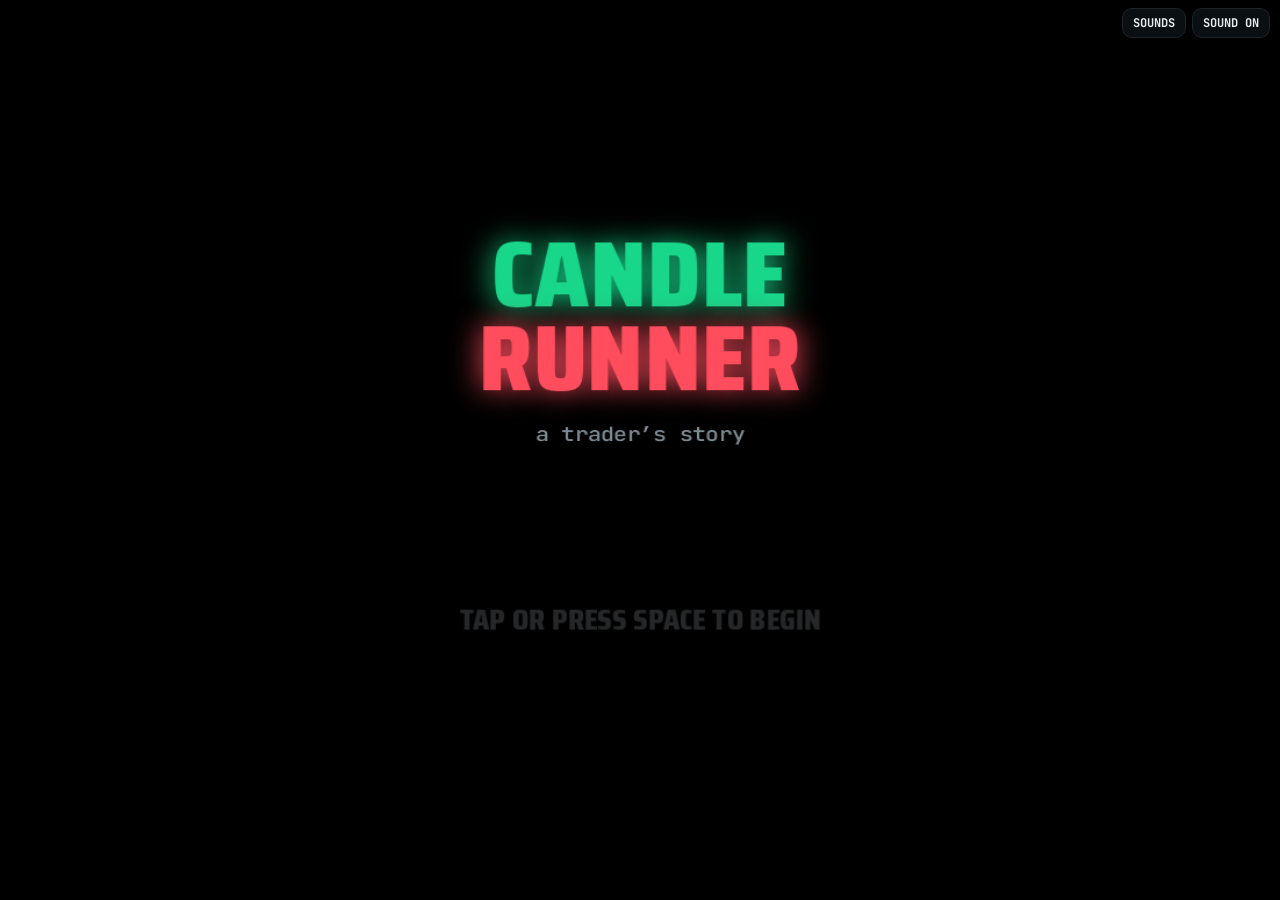
<file: game/index.html>
<!doctype html>
<html lang="en"><head><meta charset="utf-8">
<meta name="viewport" content="width=device-width,initial-scale=1,viewport-fit=cover,user-scalable=no">
<meta name="theme-color" content="#000000">
<title>Candle Runner</title>
<link rel="stylesheet" href="fonts/fonts.css?v=2">
<style>
html,body{height:100%;margin:0;padding:0;background:#000;color-scheme:dark;overflow:hidden}
body{font:14px system-ui,sans-serif}
</style></head><body>
<div id="probe" style="position:fixed;left:0;top:0;width:0;height:0;visibility:hidden;padding:env(safe-area-inset-top,0px) env(safe-area-inset-right,0px) env(safe-area-inset-bottom,0px) env(safe-area-inset-left,0px)"></div>
<style>
/* Layout: one full-height stage holding a canvas; the game scales to fit and never scrolls */
:root{
  --bg:#05080a; --panel:#0d1316; --fg:#e6edf0; --mute:#7d8b92;
  --up:#18d68a; --down:#ff4d5e; --gold:#e3b341;
  --head:"Saira Condensed","Arial Narrow",sans-serif; --mono:"JetBrains Mono",ui-monospace,Consolas,monospace;
  color-scheme:dark;
}
html,body{height:100%}
body{background:var(--bg);color:var(--fg);font-family:var(--mono);padding-inline:16px;padding-block:12px;overflow:hidden;overscroll-behavior:none;touch-action:manipulation}
.stage{height:100%;max-width:1100px;margin:0 auto;position:relative;border-radius:18px;overflow:hidden;border:1px solid #1c2429;background:#05080a}
canvas{width:100%;height:100%;display:block;touch-action:none;user-select:none;-webkit-user-select:none}
.tools{position:absolute;top:10px;right:10px;display:flex;gap:6px;z-index:3}
.tools button,.panel button{background:#0d1316cc;color:var(--fg);border:1px solid #1c2429;border-radius:10px;padding:6px 10px;font:600 12px var(--mono);cursor:pointer}
.tools button:focus-visible,.panel button:focus-visible,.panel input:focus-visible{outline:2px solid var(--gold);outline-offset:2px}
.panel{position:absolute;top:48px;right:10px;width:min(380px,calc(100% - 20px));max-height:calc(100% - 64px);overflow:auto;background:#0b1013f4;border:1px solid #1c2429;border-radius:14px;padding:14px;z-index:4;font:500 12px var(--mono)}
.panel[hidden]{display:none}
.ph{font:800 18px var(--head);letter-spacing:.04em;margin-bottom:6px}
.pn{color:var(--mute);margin:0 0 10px;line-height:1.5}
.pr{display:grid;gap:4px;padding:8px 0;border-top:1px solid #1c2429;min-width:0}
.pr label{font-weight:700;color:var(--gold)}
.pr input[type=file]{max-width:100%;color:var(--mute);font:500 11px var(--mono)}
.pl{display:flex;gap:6px;align-items:center;flex-wrap:wrap}
.ps{color:var(--mute);margin-right:auto}
.pc{margin-top:10px;width:100%}
</style>

<div class="stage" id="stage">
  <canvas id="cv" aria-label="Candle Runner game. Press space or tap to jump."></canvas>
  <div class="tools"><button id="snds" type="button" aria-expanded="false">SOUNDS</button><button id="snd" type="button" aria-pressed="true">SOUND ON</button></div>
  <div class="panel" id="panel" hidden></div>
</div>

<script>
(function(){
"use strict";
var cv=document.getElementById('cv'),ctx=cv.getContext('2d'),stage=document.getElementById('stage'),sndBtn=document.getElementById('snd');
var HEAD="'Saira Condensed','Arial Narrow',sans-serif",MONO="'JetBrains Mono',Consolas,monospace";
var UP='#18d68a',DN='#ff4d5e',GOLD='#e3b341',FG='#e6edf0',MUTE='#7d8b92';
var VW=800,VH=640,SC=1,CW=34,R=12;
var DAYLEN=110,CLOSEDW=5,WEEKENDW=6,HITC=10,MINBAL=50,AD_REWARD=20,K=2,SLD=88,TPD=130,P0=2560,PPX=.12;

/* ---------- audio (all synthesized) ---------- */
var AC=null,master,sfxBus,musBus,verb,muted=false,musicOn=false,nextStep=0,stepN=0,sched=null;
function impulse(sec,decay){
  var n=Math.floor(AC.sampleRate*sec),b=AC.createBuffer(2,n,AC.sampleRate);
  for(var c=0;c<2;c++){var d=b.getChannelData(c);for(var i=0;i<n;i++)d[i]=(Math.random()*2-1)*Math.pow(1-i/n,decay);}
  return b;
}
function initAudio(){
  if(AC)return;
  try{
    var C=window.AudioContext||window.webkitAudioContext; AC=new C();
    master=AC.createGain(); master.gain.value=muted?0:.85; master.connect(AC.destination);
    sfxBus=AC.createGain(); sfxBus.gain.value=1; sfxBus.connect(master);
    musBus=AC.createGain(); musBus.gain.value=.3; musBus.connect(master);
    verb=AC.createConvolver(); verb.buffer=impulse(3.2,2.4); verb.connect(master);
    var vs=AC.createGain(); vs.gain.value=.16; sfxBus.connect(vs); vs.connect(verb);
    var vm=AC.createGain(); vm.gain.value=.7; musBus.connect(vm); vm.connect(verb);
  }catch(e){AC=null;}
  if(AC)loadSnds();
}
function tone(f,t,d,type,v,slide,bus){
  if(!AC)return; var o=AC.createOscillator(),g=AC.createGain(),t0=AC.currentTime+t;
  o.type=type||'sine'; o.frequency.setValueAtTime(f,t0); if(slide)o.frequency.exponentialRampToValueAtTime(slide,t0+d);
  g.gain.setValueAtTime(0.0001,t0); g.gain.exponentialRampToValueAtTime(v||.2,t0+.006); g.gain.exponentialRampToValueAtTime(0.0001,t0+d);
  o.connect(g); g.connect(bus||sfxBus); o.start(t0); o.stop(t0+d+.03);
}
var noiseBuf=null;
function getNoise(){
  if(!noiseBuf){noiseBuf=AC.createBuffer(1,AC.sampleRate*2,AC.sampleRate);var a=noiseBuf.getChannelData(0);for(var i=0;i<a.length;i++)a[i]=Math.random()*2-1;}
  return noiseBuf;
}
function noiseAt(t,d,v,ft,ff,bus,ff2){
  var s=AC.createBufferSource(),f=AC.createBiquadFilter(),g=AC.createGain();
  s.buffer=getNoise();s.loop=true;f.type=ft||'lowpass';f.frequency.setValueAtTime(ff||1000,t);
  if(ff2)f.frequency.exponentialRampToValueAtTime(ff2,t+d);
  g.gain.setValueAtTime(v||.2,t);g.gain.exponentialRampToValueAtTime(.001,t+d);s.connect(f);f.connect(g);g.connect(bus||sfxBus);s.start(t);s.stop(t+d+.03);
}
function noise(t,d,v,ft,ff,ff2){if(AC)noiseAt(AC.currentTime+t,d,v,ft,ff,sfxBus,ff2);}
var SFX={
  /* order filled: one crisp two-note terminal blip, used for every open / TP / SL / close */
  /* order filled: short soft terminal 'ok' blip, a tight cluster of partials around 460-650 Hz */
  filled:function(){
    [458,529,590,652].forEach(function(f,i){tone(f,0,.2,'sine',.24-.04*i);});
    tone(916,0,.09,'sine',.05);noise(0,.012,.08,'highpass',3000);
  },
  jump:function(){tone(220,0,.13,'sine',.18,430);noise(0,.1,.05,'bandpass',700,1800);},
  dbl:function(){tone(330,0,.11,'sine',.16,640);noise(0,.08,.04,'bandpass',1200,3000);},
  land:function(){noise(0,.07,.08,'lowpass',600);tone(70,0,.08,'sine',.12,45);},
  coin:function(){tone(608,0,.1,'sine',.14);tone(694,.012,.09,'sine',.1);noise(0,.012,.1,'highpass',2500);},
  news:function(){noise(0,.4,.25,'highpass',500,9000);tone(80,.32,1.0,'sine',.6,28);tone(880,.34,.12,'square',.13);tone(660,.5,.12,'square',.13);tone(880,.66,.12,'square',.12);noise(.32,.8,.35,'lowpass',1400,100);},
  hit:function(){tone(95,0,.6,'sine',.55,32);tone(58,0,.7,'sawtooth',.16,38);noise(0,.35,.4,'lowpass',700,120);},
  fall:function(){tone(260,0,1.0,'sine',.22,42);noise(.05,.7,.12,'lowpass',500,100);},
  chime:function(){tone(196,0,2.4,'sine',.2);tone(293.7,.02,2.2,'sine',.1);tone(587,.04,1.8,'sine',.05);noise(0,.5,.05,'lowpass',400);},
  bell:function(){tone(220,0,1.2,'triangle',.15);tone(329.6,.14,1.4,'triangle',.16);tone(440,.28,1.6,'triangle',.14);tone(61,0,.9,'sine',.3,45);},
  call:function(){tone(62,0,1.8,'sawtooth',.34,26);tone(55,0,1.8,'sine',.5,24);tone(466,0,1.6,'sawtooth',.12,233);tone(329.6,0,1.6,'sawtooth',.1,164);noise(0,1.6,.3,'lowpass',2000,90);},
  levelup:function(){[293.7,349.2,440,587.3].forEach(function(f,i){tone(f,i*.09,1.0,'triangle',.16);tone(f/2,i*.09,1.0,'sine',.1);});tone(73.4,0,1.3,'sine',.4,50);noise(0,.6,.07,'highpass',4000,9000);},
  start:function(){tone(73.4,0,1.2,'sine',.4,50);tone(146.8,.05,1.6,'sawtooth',.06);noise(0,.9,.12,'highpass',500,5000);}
};
var custom={},SLOTS=[['filled','Order filled (buy, sell, TP, SL)'],['coin','Coin pickup'],['hit','Hit or fall'],['news','News release'],['market','Market open and close']];
var SLOTMAP={filled:'filled',coin:'coin',hit:'hit',fall:'hit',news:'news',chime:'market',bell:'market'};
function playBuf(b){var s=AC.createBufferSource(),g=AC.createGain();s.buffer=b;g.gain.value=.9;s.connect(g);g.connect(sfxBus);s.start();}
function sfx(n){
  if(!AC||muted)return;
  var sl=SLOTMAP[n];if(sl&&custom[sl]){playBuf(custom[sl]);return;}
  if(SFX[n])SFX[n]();
}
function idb(cb){try{var r=indexedDB.open('cr-sounds',1);r.onupgradeneeded=function(){r.result.createObjectStore('snd');};r.onsuccess=function(){cb(r.result);};r.onerror=function(){cb(null);};}catch(e){cb(null);}}
function saveSnd(slot,buf){idb(function(db){if(!db)return;try{var st=db.transaction('snd','readwrite').objectStore('snd');if(buf)st.put(buf,slot);else st.delete(slot);}catch(e){}});}
function loadSnds(){idb(function(db){if(!db||!AC)return;try{var st=db.transaction('snd','readonly').objectStore('snd');SLOTS.forEach(function(sl){var q=st.get(sl[0]);q.onsuccess=function(){if(q.result)AC.decodeAudioData(q.result.slice(0),function(b){custom[sl[0]]=b;refreshPanel();},function(){});};});}catch(e){}});}

/* ---------- music: original dark cinematic cue (96 bpm, D minor) ---------- */
var stepDur=60/96/4;
function bpmNow(){var sp=(G.mode==='play')?G.speed:175;return Math.max(70,Math.min(122,70+(sp-175)*.14));}
var ROOTS=[73.42,58.27,49,55],QUAL=[1.1892,1.2599,1.1892,1.2599],P5=1.4983;
function padNote(f,t,dur,vol,lp){
  var o=AC.createOscillator(),o2=AC.createOscillator(),fl=AC.createBiquadFilter(),g=AC.createGain();
  o.type='sawtooth';o2.type='sawtooth';o.frequency.value=f;o2.frequency.value=f*1.007;fl.type='lowpass';fl.frequency.value=lp;
  g.gain.setValueAtTime(.0001,t);g.gain.linearRampToValueAtTime(vol,t+dur*.4);g.gain.linearRampToValueAtTime(.0001,t+dur);
  o.connect(fl);o2.connect(fl);fl.connect(g);g.connect(musBus);o.start(t);o2.start(t);o.stop(t+dur+.1);o2.stop(t+dur+.1);
}
function strings(f,t,dur,vol){
  var o=AC.createOscillator(),l=AC.createOscillator(),lg=AC.createGain(),fl=AC.createBiquadFilter(),g=AC.createGain();
  o.type='sawtooth';o.frequency.value=f;l.frequency.value=5.2;lg.gain.value=f*.012;l.connect(lg);lg.connect(o.frequency);
  fl.type='lowpass';fl.frequency.value=2600;g.gain.setValueAtTime(.0001,t);g.gain.linearRampToValueAtTime(vol,t+dur*.5);g.gain.linearRampToValueAtTime(.0001,t+dur);
  o.connect(fl);fl.connect(g);g.connect(musBus);o.start(t);l.start(t);o.stop(t+dur+.1);l.stop(t+dur+.1);
}
function boom(t,vol){
  var o=AC.createOscillator(),g=AC.createGain();o.frequency.setValueAtTime(110,t);o.frequency.exponentialRampToValueAtTime(34,t+.35);
  g.gain.setValueAtTime(vol,t);g.gain.exponentialRampToValueAtTime(.001,t+.9);o.connect(g);g.connect(musBus);o.start(t);o.stop(t+1);
  noiseAt(t,.5,vol*.35,'lowpass',300,musBus);
}
function stepAt(t,s){
  var barIdx=Math.floor(s/16),k=s%16,chord=Math.floor(barIdx/2)%4,r=ROOTS[chord],m3=QUAL[chord];
  var inten=.5;
  if(G.mode==='play')inten=.55+Math.min(1,(G.speed-175)/245)*.35+(G.positions.length?.25:0);
  if(k%2===0)noiseAt(t,.03,.07*inten,'highpass',5500,musBus);
  if(k===0)boom(t,.8);
  if(barIdx%2===1&&(k===8||k===14))boom(t,.35);
  if(k%2===0){
    var seq=[1,2,P5,2,1,2,m3*2,P5],f=r*2*seq[(k/2)|0];
    var o=AC.createOscillator(),fl=AC.createBiquadFilter(),g=AC.createGain();
    o.type='sawtooth';o.frequency.value=f;fl.type='lowpass';fl.frequency.setValueAtTime(900+inten*700,t);fl.frequency.exponentialRampToValueAtTime(180,t+.2);
    g.gain.setValueAtTime(.2*inten,t);g.gain.exponentialRampToValueAtTime(.001,t+.22);o.connect(fl);fl.connect(g);g.connect(musBus);o.start(t);o.stop(t+.25);
  }
  if(k===0&&barIdx%2===0){
    var d=stepDur*32;
    padNote(r*2,t,d,.07,700);padNote(r*2*m3,t,d,.06,700);padNote(r*2*P5,t,d,.06,700);padNote(r*4,t,d,.04,900);
    var o2=AC.createOscillator(),g2=AC.createGain();o2.frequency.value=r;g2.gain.setValueAtTime(.0001,t);g2.gain.linearRampToValueAtTime(.32,t+d*.3);g2.gain.linearRampToValueAtTime(.0001,t+d);o2.connect(g2);g2.connect(musBus);o2.start(t);o2.stop(t+d+.1);
  }
  if(k===0&&barIdx%4===3)strings(r*8*1.4142,t,5.5,.035);
  if(k===0&&barIdx%4===1)strings(r*8*1.0595,t,4.5,.03);
  if(k===0&&barIdx%8===7){
    noiseAt(t,2.9,.16,'highpass',300,musBus,7000);
    var o3=AC.createOscillator(),g3=AC.createGain();o3.type='sine';o3.frequency.setValueAtTime(180,t);o3.frequency.exponentialRampToValueAtTime(900,t+2.9);
    g3.gain.setValueAtTime(.0001,t);g3.gain.linearRampToValueAtTime(.06,t+2.6);g3.gain.linearRampToValueAtTime(.0001,t+2.95);o3.connect(g3);g3.connect(musBus);o3.start(t);o3.stop(t+3);
  }
}
function musicStart(){
  if(!AC||musicOn)return; musicOn=true; nextStep=AC.currentTime+.08; stepN=0;
  sched=setInterval(function(){if(!AC)return;while(nextStep<AC.currentTime+.2){stepDur=60/bpmNow()/4;stepAt(nextStep,stepN);nextStep+=stepDur;stepN++;}},30);
}
function musicStop(){musicOn=false;if(sched){clearInterval(sched);sched=null;}}
function setMuted(m){
  muted=m; sndBtn.textContent=m?'SOUND OFF':'SOUND ON'; sndBtn.setAttribute('aria-pressed',String(!m));
  if(master)master.gain.value=m?0:.85;
  try{localStorage.setItem('cr-muted',m?'1':'0');}catch(e){}
}
try{if(localStorage.getItem('cr-muted')==='1')muted=true;}catch(e){}
sndBtn.textContent=muted?'SOUND OFF':'SOUND ON'; sndBtn.setAttribute('aria-pressed',String(!muted));
sndBtn.addEventListener('click',function(e){e.stopPropagation();initAudio();setMuted(!muted);if(!muted&&G.mode==='play')musicStart();});
sndBtn.addEventListener('pointerdown',function(e){e.stopPropagation();});

/* ---------- custom sounds panel: use your own audio files, kept in this browser ---------- */
var panel=document.getElementById('panel'),snds=document.getElementById('snds'),rowEls={};
function refreshPanel(){SLOTS.forEach(function(sl){var r=rowEls[sl[0]];if(r)r.status.textContent=custom[sl[0]]?'custom file loaded':'built in';});}
function buildPanel(){
  var h=document.createElement('div');h.className='ph';h.textContent='Custom sounds';panel.appendChild(h);
  var note=document.createElement('p');note.className='pn';note.textContent='Pick your own audio files, for example the ones in your MetaTrader 5 Sounds folder (ok.wav, stops.wav, tick.wav). They stay on this device only.';panel.appendChild(note);
  SLOTS.forEach(function(sl){
    var row=document.createElement('div');row.className='pr';
    var lab=document.createElement('label');lab.textContent=sl[1];lab.setAttribute('for','snd-'+sl[0]);
    var inp=document.createElement('input');inp.type='file';inp.accept='audio/*';inp.id='snd-'+sl[0];
    var st=document.createElement('span');st.className='ps';st.textContent='built in';
    var test=document.createElement('button');test.type='button';test.textContent='Test';
    var rst=document.createElement('button');rst.type='button';rst.textContent='Reset';
    rowEls[sl[0]]={status:st};
    inp.addEventListener('change',function(){
      var f=inp.files&&inp.files[0];if(!f)return;initAudio();if(!AC){st.textContent='audio not available';return;}
      var rd=new FileReader();
      rd.onload=function(){
        var buf=rd.result;
        AC.decodeAudioData(buf.slice(0),function(b){custom[sl[0]]=b;saveSnd(sl[0],buf);refreshPanel();playBuf(b);},function(){st.textContent='could not read this file';});
      };
      rd.readAsArrayBuffer(f);
    });
    test.addEventListener('click',function(){initAudio();if(AC&&AC.state==='suspended')AC.resume();var was=muted;muted=false;sfx(sl[0]==='market'?'chime':sl[0]);muted=was;});
    rst.addEventListener('click',function(){delete custom[sl[0]];saveSnd(sl[0],null);inp.value='';refreshPanel();});
    row.appendChild(lab);row.appendChild(inp);var line=document.createElement('div');line.className='pl';line.appendChild(st);line.appendChild(test);line.appendChild(rst);row.appendChild(line);panel.appendChild(row);
  });
  var close=document.createElement('button');close.type='button';close.className='pc';close.textContent='Done';close.addEventListener('click',function(){togglePanel(false);});panel.appendChild(close);
}
function togglePanel(open){
  if(open===undefined)open=panel.hidden;
  panel.hidden=!open;snds.setAttribute('aria-expanded',String(open));
  if(open&&G.mode==='play')G.pause=true;
}
buildPanel();
snds.addEventListener('click',function(e){e.stopPropagation();togglePanel();});
snds.addEventListener('pointerdown',function(e){e.stopPropagation();});
panel.addEventListener('pointerdown',function(e){e.stopPropagation();});
panel.addEventListener('keydown',function(e){e.stopPropagation();if(e.key==='Escape')togglePanel(false);});

/* ---------- state ---------- */
var best=0; try{best=parseInt(localStorage.getItem('cr-best5')||'0',10)||0;}catch(e){}
var START_BAL=500;
function loadAcct(){try{var v=parseFloat(localStorage.getItem('cr-acct4'));if(isFinite(v)&&v>=0)return v;}catch(e){}return START_BAL;}
var PROG=(function(){try{var o=JSON.parse(localStorage.getItem('cr-prog3'));if(o&&o.l>=1)return {l:o.l|0,x:+o.x||0};}catch(e){}return {l:1,x:0};})();
var G={mode:'menu',scroll:0,speed:300,balance:loadAcct(),runStart:0,margin:3,wallet:20,deadReason:'',lvBannerT:0,ad:null,ins:{l:0,r:0,t:0,b:0},adMsg:null,adBtn:null,revived:false,restarts:0,reviveBtn:null,topBtn:null,dblBtn:null,dblAmount:0,adCancel:null,dayW:0,dayL:0,weekW:0,weekL:0,weekStartBal:500,emote:null,react:null,intro:null,dist:0,t:0,shake:0,invuln:0,cam:0,lastSurf:0,
  px:0,y:0,vy:0,grounded:true,jumps:0,coyote:0,buffer:0,dead:0,pause:false,newBest:false,penalty:0,saveT:0,
  positions:[],unreal:0,nid:0,level:PROG.l,xp:PROG.x,dayStartBal:5000,spin:0,jumped:false,fade:0,fadeDir:0,pending:false,dustT:0,wd:0,week:1,newsToday:false,newsName:'',newsFired:false,flash:0,newsBar:null,evCol:-1,closeBtn:null,resetBtn:null,reg:'range',dc:0,deposit:false};
function saveAcct(){try{localStorage.setItem('cr-acct4',G.balance.toFixed(2));localStorage.setItem('cr-prog3',JSON.stringify({l:G.level,x:Math.round(G.xp)}));if(G.mode!=='menu')localStorage.setItem('cr-px2',priceOf(G.lastSurf).toFixed(1));}catch(e){}}
function loadPx(){try{var v=parseFloat(localStorage.getItem('cr-px2'));if(isFinite(v)&&v>1200&&v<12000)return v;}catch(e){}return 2560;}
var cols=[],gen={},trail=[],parts=[],pops=[],banner=null;
function rnd(a,b){return a+Math.random()*(b-a);}
function baseY(){return VH*.64;}
function resize(){
  var r=stage.getBoundingClientRect(),w=Math.max(200,r.width),h=Math.max(200,r.height),dpr=Math.min(window.devicePixelRatio||1,2);
  cv.width=Math.round(w*dpr);cv.height=Math.round(h*dpr);
  SC=h/640; if(w/SC<520)SC=w/520; VW=w/SC;VH=h/SC;
  ctx.setTransform(dpr*SC,0,0,dpr*SC,0,0);
  G.px=VW*.24;
  var pr=document.getElementById('probe');
  if(pr){var cs=getComputedStyle(pr);G.ins={l:(parseFloat(cs.paddingLeft)||0)/SC,r:(parseFloat(cs.paddingRight)||0)/SC,t:(parseFloat(cs.paddingTop)||0)/SC,b:(parseFloat(cs.paddingBottom)||0)/SC};}
}
window.addEventListener('resize',resize);
function priceOf(y){return P0-y*PPX;}
P0=loadPx();

/* ---------- world generation: real candles, strong trends, weekdays, news days, weekend gaps ---------- */
var DAYS=['MON','TUE','WED','THU','FRI'];
function newRegime(){
  var r=Math.random(),type=r<.45?'up':r<.77?'down':'range';
  gen.reg={type:type,left:Math.floor(rnd(26,48))};
}
function setupDay(){
  // news every Wednesday and Friday, now and then on Monday or Tuesday
  var wd=gen.wd,nm='';
  if(wd===2)nm='FOMC';else if(wd===4)nm='NFP';else if(wd===1&&Math.random()<.35)nm='CPI';else if(wd===0&&Math.random()<.25)nm='PMI';
  gen.newsToday=nm!=='';gen.newsName=nm;
  gen.newsCol=gen.newsToday?Math.floor(rnd(40,70)):-1;
}
function resetWorld(){
  cols=[];trail=[];parts=[];pops=[];banner=null;
  gen={runDay:1,price:0,sinceObst:8,sincePick:14,coinRun:0,dayCol:0,closing:0,closingW:CLOSEDW,wd:0,week:1,reg:null,pairLeft:0,pair:null,pairSecond:1,pairNews:null,openNext:false,newsToday:false,newsName:'',newsCol:-1};
  newRegime();gen.reg.type='up';setupDay();
}
function graceCols(){
  var di=gen.runDay;
  return di===1?30:di===2?22:di===3?16:0;
}
function candle(c,step){
  var o=gen.price,cl=o+step;
  c.o=o;c.cl=cl;c.off=Math.min(o,cl);c.up=cl<=o;
  c.hi=c.off-rnd(3,15);c.lo=Math.max(o,cl)+rnd(3,15);
  gen.price=cl;
}
function genCol(i){
  var c={i:i,kind:'ground',off:0,o:0,cl:0,hi:0,lo:0,up:true,obst:0,coins:[],picks:null,wd:gen.wd,week:gen.week,dc:gen.dayCol,reg:gen.reg.type,
    dayStart:false,closedFirst:false,weekend:false,weekendGap:false,gapPts:0,gapDir:0,news:'',newsToday:gen.newsToday,newsName:gen.newsName};
  if(i<8){candle(c,rnd(-3,3));c.reg='range';cols[i]=c;gen.dayCol++;return;}
  if(gen.closing>0){
    c.kind='closed';c.closedFirst=(gen.closing===gen.closingW);if(c.closedFirst)c.span=gen.closingW;c.weekend=(gen.wd===4);c.reg='range';c.off=gen.price;
    var k=gen.closingW-gen.closing;c.coins.push({dy:-84-Math.sin((k+.5)/gen.closingW*Math.PI)*60,taken:false});
    gen.closing--;if(gen.closing===0)gen.openNext=true;
    cols[i]=c;return;
  }
  if(gen.openNext){
    gen.openNext=false;gen.runDay++;gen.wd=(gen.wd+1)%5;newRegime();
    var isMon=gen.wd===0;if(isMon)gen.week++;
    var dir=Math.random()<.5?-1:1,mag;
    if(isMon)mag=dir>0?rnd(80,130):rnd(90,150);else mag=dir>0?rnd(8,26):rnd(8,30);
    gen.price+=dir>0?-mag:mag;gen.dayCol=0;setupDay();
    c.dayStart=true;c.weekendGap=isMon;c.gapPts=mag*PPX;c.gapDir=dir;c.wd=gen.wd;c.week=gen.week;c.dc=0;c.newsToday=gen.newsToday;c.newsName=gen.newsName;
    gen.sinceObst=0;gen.sincePick=8;
  }
  var mean=gen.reg.type==='up'?-11:gen.reg.type==='down'?11:0;
  var step=Math.max(-40,Math.min(40,mean+rnd(-13,13)));
  candle(c,step);c.reg=gen.reg.type;
  if(--gen.reg.left<=0&&!c.dayStart)newRegime();
  gen.dayCol++;gen.sinceObst++;gen.sincePick++;
  if(gen.dayCol>=DAYLEN){var jd=(G.speed||175)*1.2;gen.closingW=Math.max(3,Math.min(5,Math.round(.55*jd/CW)))+(gen.wd===4?1:0);gen.closing=gen.closingW;}
  var busy=false;
  if(gen.pairLeft>0){
    gen.pairLeft--;busy=true;
    if(gen.pairLeft===0)c.picks=[{dir:gen.pairSecond,dy:-88,taken:false,pair:gen.pair,nw:gen.pairNews}];
  }
  var pO=gen.newsToday?(.11+Math.min(.05,(G.dist||0)/25000)):0;
  var gc=graceCols(),inGrace=gen.dayCol<=gc;
  var forced=!busy&&gen.newsCol>=0&&gen.dayCol>=gen.newsCol&&gen.sincePick>=12;
  if(forced){
    gen.newsCol=-1;
    var f1=Math.random()<.5?1:-1;gen.pair={done:false};gen.pairSecond=-f1;gen.pairLeft=5;gen.sincePick=0;gen.pairNews=gen.newsName;
    c.picks=[{dir:f1,dy:-88,taken:false,pair:gen.pair,nw:gen.newsName}];
  }else if(inGrace&&gen.dayCol%14>=6&&gen.dayCol%14<=8&&!busy){
    c.coins.push({dy:[-58,-84,-58][gen.dayCol%14-6],taken:false});
  }else if(!busy&&!inGrace&&!c.dayStart&&gen.sinceObst>=8&&Math.random()<pO){
    c.obst=rnd(60,92);gen.sinceObst=0;c.coins.push({dy:-(c.obst+34),taken:false});
  }else if(!busy&&!c.dayStart&&gen.sincePick>16&&gen.dayCol>8&&gen.dayCol<DAYLEN-24&&Math.random()<.14){
    var first=Math.random()<.5?1:-1;gen.pair={done:false};gen.pairSecond=-first;gen.pairLeft=5;gen.sincePick=0;gen.pairNews=null;
    c.picks=[{dir:first,dy:-88,taken:false,pair:gen.pair,nw:null}];
  }else if(!busy&&gen.coinRun>0){c.coins.push({dy:-26,taken:false});gen.coinRun--;}
  else if(!busy&&Math.random()<.06&&gen.sinceObst>3){gen.coinRun=Math.floor(rnd(4,8));c.coins.push({dy:-26,taken:false});}
  cols[i]=c;
}
function ensure(){var need=Math.floor((G.scroll+VW)/CW)+10;for(var i=cols.length;i<=need;i++)genCol(i);}
function colAt(wx){return cols[Math.floor(wx/CW)]||null;}
function surfAt(wx){var c=colAt(wx);if(!c||c.kind==='closed')return null;return c.off;}
/* news release: three huge candles appear right in front of the player, everything after is shifted */
function injectNews(pc,name,sd){
  var j=pc+3,M=rnd(190,260),parts3=[.42*M,.24*M,-.16*M,.14*M,-.07*M,.09*M],sh=0,k=0;
  ensure();
  for(var idx=j;idx<cols.length;idx++){
    var c=cols[idx];if(!c)break;
    if(k<6&&c.kind==='ground'){
      var oldcl=c.cl;c.o+=sh;c.cl=c.o-sd*parts3[k];sh=c.cl-oldcl;
      c.off=Math.min(c.o,c.cl);c.up=c.cl<=c.o;var wk=k<2?rnd(26,52):rnd(10,24);c.hi=c.off-wk;c.lo=Math.max(c.o,c.cl)+wk*rnd(.6,1.2);
      c.obst=0;c.coins=[];c.picks=null;c.news=name;k++;
    }else if(c.kind!=='closed'){c.o+=sh;c.cl+=sh;c.hi+=sh;c.lo+=sh;c.off+=sh;}
    else c.off+=sh;
  }
  gen.price+=sh;gen.reg={type:sd>0?'up':'down',left:6};gen.sinceObst=-8;
}

/* ---------- the trader as a character: moods, intro story, reaction scenes ---------- */
var SKN={neutral:'#e7bd98',tired:'#d9bc9f',happy:'#efc29c',angry:'#df8068',sad:'#d8bbaa'};
function seedR(i){return Math.abs(Math.sin(i*127.1+311.7)*43758.5453)%1;}
function cl01(x){return x<0?0:x>1?1:x;}
function ease3(x){x=cl01(x);return x*x*(3-2*x);}
function limb2(ox,oy,a1,l1,a2,l2,w,col,edge){
  var kx=ox+l1*Math.sin(a1),ky=oy+l1*Math.cos(a1),fx=kx+l2*Math.sin(a2),fy=ky+l2*Math.cos(a2);
  ctx.lineCap='round';ctx.lineJoin='round';
  if(edge){ctx.strokeStyle=edge;ctx.lineWidth=w+1;ctx.beginPath();ctx.moveTo(ox,oy);ctx.lineTo(kx,ky);ctx.stroke();ctx.lineWidth=w*.84+1;ctx.beginPath();ctx.moveTo(kx,ky);ctx.lineTo(fx,fy);ctx.stroke();}
  ctx.strokeStyle=col;ctx.lineWidth=w;ctx.beginPath();ctx.moveTo(ox,oy);ctx.lineTo(kx,ky);ctx.stroke();
  ctx.lineWidth=w*.84;ctx.beginPath();ctx.moveTo(kx,ky);ctx.lineTo(fx,fy);ctx.stroke();
  return {x:fx,y:fy,kx:kx,ky:ky};
}
function face(mood,hx,hy,o,tt){
  var ex=hx+2.3,ey=hy-.5-(o.headUp?.7:0);
  ctx.save();ctx.lineCap='round';ctx.strokeStyle='#1a1410';ctx.fillStyle='#10151b';ctx.lineWidth=.45;
  var yw=o.yawn||0;
  if(mood==='happy'){
    ctx.beginPath();ctx.arc(ex,ey+.3,.95,3.3,6.1);ctx.stroke();
    ctx.beginPath();ctx.arc(hx+2.0,hy+1.4,1.7,.2,2.9);ctx.stroke();
    ctx.fillStyle='rgba(255,120,110,.4)';ctx.beginPath();ctx.arc(hx+.8,hy+1.5,.9,0,6.283);ctx.fill();
    ctx.lineWidth=.4;ctx.beginPath();ctx.moveTo(ex-1.3,ey-1.9);ctx.lineTo(ex+1,ey-2.2);ctx.stroke();
  }else if(mood==='angry'){
    ctx.lineWidth=.7;ctx.beginPath();ctx.moveTo(ex-1.6,ey-2.1);ctx.lineTo(ex+1.2,ey-.9);ctx.stroke();
    ctx.beginPath();ctx.arc(ex,ey+.1,.6,0,6.283);ctx.fill();
    ctx.fillStyle='#f4f0ea';ctx.fillRect(hx+1,hy+2.0,2.3,1.1);ctx.strokeStyle='#5a1f16';ctx.lineWidth=.3;ctx.strokeRect(hx+1,hy+2.0,2.3,1.1);
    ctx.strokeStyle='#a01810';ctx.lineWidth=.45;ctx.beginPath();ctx.moveTo(hx-1.7,hy-3);ctx.lineTo(hx-.7,hy-2.1);ctx.moveTo(hx-.7,hy-3.1);ctx.lineTo(hx-1.7,hy-2.0);ctx.stroke();
  }else if(mood==='sad'){
    ctx.beginPath();ctx.moveTo(ex-1.6,ey-1.1);ctx.lineTo(ex+1.2,ey-2.1);ctx.stroke();
    ctx.beginPath();ctx.arc(ex,ey+.2,.6,0,6.283);ctx.fill();ctx.beginPath();ctx.arc(hx+2,hy+3.6,1.4,3.6,5.8);ctx.stroke();
  }else if(mood==='tired'){
    ctx.beginPath();ctx.moveTo(ex-1.1,ey+.35);ctx.lineTo(ex+1,ey+.15);ctx.stroke();
    ctx.strokeStyle='rgba(80,50,60,.5)';ctx.beginPath();ctx.arc(ex,ey+1.5,1.1,.3,2.85);ctx.stroke();
    ctx.strokeStyle='#1a1410';ctx.beginPath();ctx.moveTo(ex-1.5,ey-1.1);ctx.lineTo(ex+1.1,ey-1.6);ctx.stroke();
    if(yw>0){ctx.fillStyle='#3a0f10';ctx.beginPath();ctx.ellipse(hx+2.4,hy+2.9,.9+yw*.5,.7+yw*1.5,0,0,6.283);ctx.fill();}
    else{ctx.beginPath();ctx.moveTo(hx+1.3,hy+2.8);ctx.lineTo(hx+3,hy+2.95);ctx.stroke();}
  }else{
    ctx.beginPath();ctx.arc(ex,ey+.1,.6,0,6.283);ctx.fill();
    ctx.beginPath();ctx.moveTo(ex-1.3,ey-1.5);ctx.lineTo(ex+1,ey-1.5);ctx.stroke();
    ctx.beginPath();ctx.moveTo(hx+1.4,hy+2.8);ctx.lineTo(hx+3,hy+2.8);ctx.stroke();
  }
  ctx.restore();
}
function drawPerson(x,fy,sc,o){
  o=o||{};var mood=o.mood||'neutral',seated=!!o.seated,ph=o.phase||0,tt=o.t||0,walk=!!o.walk,air=!!o.air;
  var L1=9.8,L2=9.6,stride=o.stride!=null?o.stride:.75;
  var bob=(walk&&!air)?Math.abs(Math.sin(ph))*1.5*Math.min(1,stride+.2):0;
  var hipY=seated?fy-12.2*sc:fy-(L1+L2)*.97*sc-bob*sc-(o.hop||0)*sc;
  ctx.save();ctx.translate(x,hipY);ctx.scale(sc,sc);
  if(o.spin){ctx.translate(0,-9);ctx.rotate(o.spin);ctx.translate(0,9);}
  ctx.rotate(o.lean!=null?o.lean:.08);
  var hd=o.hoodie!==undefined?o.hoodie:(G.mode!=='intro');
  var SKIN=SKN[mood]||SKN.neutral,EDGE=hd?'#2ee6d6':'rgba(8,12,18,.55)',acc=o.tie||GOLD,HAIR=hd?'#15100d':'#2a1a12';
  var JKc='#4f6a8f',JKd='#34486a',PANT='#34465f',PANTB='#243448',sway=Math.sin(ph*2)*.7;
  if(hd){JKc='#0f171b';JKd='#0a1114';PANT='#0c1316';PANTB='#080d10';}
  var legA,legB,armA,armB,a=o.arms||'rest';
  if(seated){legA=[1.5,.05];legB=[1.38,.1];}
  else if(air){if(o.fall){legA=[.5,.1];legB=[-.2,-.8];}else{legA=[.95,-.35];legB=[-.55,-1.55];}}
  else if(walk){var q1=ph,q2=ph+Math.PI;
    legA=[stride*Math.sin(q1),stride*Math.sin(q1)-(.25+.8*stride*(.5+.5*Math.sin(q1+2.1)))];
    legB=[stride*Math.sin(q2),stride*Math.sin(q2)-(.25+.8*stride*(.5+.5*Math.sin(q2+2.1)))];}
  else if(o.stomp){var sp=Math.max(0,Math.sin(tt*7));legA=[.04,0];legB=[.35*sp,-.15*sp];}
  else{legA=[.04,0];legB=[-.06,-.02];}
  if(a==='type'){var w=Math.sin(tt*14);armA=[.85,1.3+.1*w];armB=[.75,1.25-.1*w];}
  else if(a==='walk'){var as=Math.min(1,stride+.15);armA=[-.55*as*Math.sin(ph),-.55*as*Math.sin(ph)+.5];armB=[.55*as*Math.sin(ph),.55*as*Math.sin(ph)+.5];}
  else if(a==='air'){if(o.fall){armA=[-1.7,-.9];armB=[1.5,.9];}else{armA=[-2.2,-1.3];armB=[.9,.2];}}
  else if(a==='up'){var u=Math.sin(tt*8)*.12;armA=[2.55+u,2.7+u];armB=[-2.4-u,-2.55-u];}
  else if(a==='pump'){var pu=(Math.sin(tt*6)+1)/2;armA=[2.2+.4*pu,2.5+.3*pu];armB=[.2,.5];}
  else if(a==='slam'){armA=o.slamA||[2.3,2.0];armB=[-.2,.1];}
  else if(a==='rub'){var rb=Math.sin(tt*9)*.12;armA=[2.0,3.0+rb];armB=[.4,.5];}
  else if(a==='droop'){armA=[.06,.14];armB=[-.05,.1];}
  else{armA=[.12,.3];armB=[-.1,.25];}
  limb2(0,-14,armB[0],6.8,armB[1],6.4,3.3,'#2c3f5a',EDGE);
  limb2(0,0,legB[0],L1,legB[1],L2,4.2,PANTB,EDGE);
  var b1=limb2(0,0,legB[0],L1,legB[1],L2,.1,'rgba(0,0,0,0)');
  ctx.fillStyle='#16161a';ctx.beginPath();ctx.ellipse(b1.x+1.4,b1.y+.5,3.1,1.5,0,0,6.283);ctx.fill();
  var tg=ctx.createLinearGradient(-4.6,0,4.6,0);tg.addColorStop(0,JKc);tg.addColorStop(1,JKd);
  ctx.fillStyle=tg;ctx.beginPath();ctx.moveTo(-4.3,-15.6);ctx.quadraticCurveTo(0,-16.8,4.3,-15.6);ctx.lineTo(3.9,.4);ctx.lineTo(-3.9,.4);ctx.closePath();ctx.fill();
  ctx.strokeStyle=EDGE;ctx.lineWidth=.5;ctx.stroke();
  ctx.fillStyle=JKd;ctx.beginPath();ctx.moveTo(-3.9,.2);ctx.lineTo(-5.4+sway,3.2);ctx.lineTo(-2.4,1.2);ctx.closePath();ctx.fill();
  if(!hd){
  ctx.fillStyle='#f2f4f6';ctx.beginPath();ctx.moveTo(-1.7,-15.9);ctx.lineTo(1.7,-15.9);ctx.lineTo(.3,-9.6);ctx.lineTo(-.3,-9.6);ctx.closePath();ctx.fill();
  ctx.fillStyle='#2b3b54';ctx.beginPath();ctx.moveTo(-1.7,-15.9);ctx.lineTo(-.2,-9.4);ctx.lineTo(-2.6,-12.4);ctx.closePath();ctx.fill();
  ctx.beginPath();ctx.moveTo(1.7,-15.9);ctx.lineTo(.5,-10.2);ctx.lineTo(2.5,-12.6);ctx.closePath();ctx.fill();
  ctx.fillStyle=acc;ctx.beginPath();ctx.moveTo(-.6,-15.1);ctx.lineTo(.6,-15.1);ctx.lineTo(.5,-14.1);ctx.lineTo(-.5,-14.1);ctx.closePath();ctx.fill();
  ctx.beginPath();ctx.moveTo(-.5,-14.1);ctx.lineTo(.5,-14.1);ctx.lineTo(1.0+sway*.2,-8.4);ctx.lineTo(0,-7.2);ctx.lineTo(-1.0+sway*.2,-8.4);ctx.closePath();ctx.fill();
  ctx.fillStyle='#14181f';ctx.fillRect(-3.8,-1.3,7.6,1.3);
  }else{
  ctx.fillStyle='#0a1114';ctx.fillRect(-3.9,-1.6,7.8,1.6);
  ctx.strokeStyle='rgba(46,230,214,.55)';ctx.lineWidth=.35;ctx.strokeRect(-1.2,-7.4,4.6,2.8);
  ctx.fillStyle='#0a1114';ctx.strokeStyle='#2ee6d6';ctx.lineWidth=.5;ctx.beginPath();ctx.ellipse(-2.4,-17.2,3.6,3.1,-.25,0,6.283);ctx.fill();ctx.stroke();
  if(pname){ctx.save();ctx.font='italic 800 10px '+HEAD;var tw0=ctx.measureText(pname).width||10,fs=Math.min(3.1,6.6/tw0*10);ctx.font='italic 800 '+fs.toFixed(2)+'px '+HEAD;ctx.fillStyle='#f4f7f8';ctx.textAlign='center';ctx.fillText(pname,-1.2,-9.6);ctx.restore();}
  }
  var hx=.5+(o.headDown?1.6*o.headDown:0),hy=-21.9+(o.headDown?2.4*o.headDown:0);
  ctx.fillStyle=SKIN;ctx.fillRect(-1.4,-18.1,2.8,3);
  var hg=ctx.createRadialGradient(hx-1,hy-1.4,.6,hx,hy,4.8);hg.addColorStop(0,SKIN);hg.addColorStop(1,'#c99f7c');
  ctx.fillStyle=hg;ctx.beginPath();ctx.arc(hx,hy,4.3,0,6.283);ctx.fill();
  ctx.beginPath();ctx.ellipse(hx+4.2,hy+.7,.7,.9,0,0,6.283);ctx.fill();
  ctx.fillStyle=HAIR;ctx.beginPath();ctx.arc(hx-.4,hy-.5,4.5,3.2,6.0);ctx.lineTo(hx+2.4,hy-2.6);ctx.lineTo(hx-.5,hy-1.2);ctx.closePath();ctx.fill();
  ctx.fillStyle='#d3a883';ctx.beginPath();ctx.ellipse(hx-1.4,hy+.5,.9,1.2,0,0,6.283);ctx.fill();
  face(mood,hx,hy,o,tt);
  var f1=limb2(0,0,legA[0],L1,legA[1],L2,4.5,PANT,EDGE);
  ctx.fillStyle='#16161a';ctx.beginPath();ctx.ellipse(f1.x+1.5,f1.y+.5,3.3,1.6,0,0,6.283);ctx.fill();
  ctx.fillStyle='#e9eaec';ctx.fillRect(f1.x-1.5,f1.y+1.7,6.2,.45);
  var h=limb2(0,-14,armA[0],6.8,armA[1],6.4,3.6,JKc,EDGE);
  ctx.fillStyle=hd?JKd:'#f2f4f6';ctx.beginPath();ctx.arc(h.x,h.y,2.1,0,6.283);ctx.fill();
  ctx.fillStyle=SKIN;ctx.beginPath();ctx.arc(h.x+.2,h.y+.2,1.7,0,6.283);ctx.fill();
  if(o.bag&&!hd){ctx.fillStyle='#b88a2c';ctx.fillRect(h.x-3.9,h.y+1.5,8.2,6);ctx.strokeStyle='#5f4410';ctx.lineWidth=.6;ctx.strokeRect(h.x-3.9,h.y+1.5,8.2,6);
    ctx.beginPath();ctx.moveTo(h.x-1.3,h.y+1.5);ctx.lineTo(h.x-1.3,h.y-.2);ctx.lineTo(h.x+1.7,h.y-.2);ctx.lineTo(h.x+1.7,h.y+1.5);ctx.stroke();}
  ctx.restore();
}
function steam(x,y,sc,tt){
  ctx.save();var A0=ctx.globalAlpha;
  for(var k=0;k<5;k++){var ph=((tt*.8+k*.21)%1),r=(2.4+ph*5.5)*sc/3;
    ctx.globalAlpha=A0*(1-ph)*.4;ctx.fillStyle='#e9b9b0';ctx.beginPath();ctx.arc(x+(seedR(k)-.5)*8*sc/3+Math.sin(tt*4+k)*1.5,y-ph*26*sc/3,r,0,6.283);ctx.fill();}
  ctx.restore();
}
function confetti(cx,top,w,h,tt){
  var cols=['#e3b341','#18d68a','#ffffff','#5aaaff'];var A0=ctx.globalAlpha;
  for(var k=0;k<14;k++){var ph=((tt*.6+seedR(k+9))%1),x=cx+(seedR(k)-.5)*w,y=top+ph*h;
    ctx.save();ctx.translate(x+Math.sin(tt*3+k)*5,y);ctx.rotate(tt*4+k);ctx.globalAlpha=A0*(1-ph*.7);ctx.fillStyle=cols[k%4];ctx.fillRect(-1.5,-2.5,3,5);ctx.restore();}
}
function papers(cx,cy,w,tt,kick){
  var A0=ctx.globalAlpha;
  for(var k=0;k<5;k++){var ph=((tt*.9+k*.19)%1),x=cx+(seedR(k+3)-.5)*w+Math.sin(tt*3+k)*8,y=cy-ph*54*(.5+kick);
    ctx.save();ctx.translate(x,y);ctx.rotate(Math.sin(tt*3+k)*1.0);ctx.globalAlpha=A0*(1-ph)*.9;ctx.fillStyle='#e6ebef';ctx.fillRect(-5,-3.4,10,6.8);ctx.restore();}
}
function drawDesk(x,y,w,shake){
  ctx.save();ctx.translate(x+shake,y);
  ctx.fillStyle='#241912';ctx.fillRect(-w/2,0,w,8);ctx.fillStyle='#352619';ctx.fillRect(-w/2,-3,w,5);
  ctx.fillStyle='#111821';ctx.fillRect(-w/2+10,-31,40,26);ctx.fillStyle='#16304a';ctx.fillRect(-w/2+13,-28,34,20);
  ctx.fillStyle='#0d1218';ctx.fillRect(-w/2+26,-5,14,2);
  ctx.restore();
}
function reactionScene(cx,fy,sc,mood,tt){
  var cyc=(tt*.85)%1,slam=0,kick=0;
  if(mood==='angry'){
    if(cyc<.55)slam=ease3(cyc/.55);else if(cyc<.66)slam=1-((cyc-.55)/.11);else slam=0;
    kick=cyc>.6&&cyc<.8?1-(cyc-.6)/.2:0;
  }
  var shake=mood==='angry'?kick*Math.sin(tt*60)*1.6:0;
  var px=cx-34*sc/3;
  drawDesk(cx+30*sc/3,fy-4,70*sc/3,shake);
  if(mood==='happy'){
    confetti(cx,fy-110*sc/3,130*sc/3,140*sc/3,tt);
    drawPerson(px,fy,sc,{mood:'happy',arms:'pump',hop:Math.abs(Math.sin(tt*5))*1.0,t:tt,lean:.02,tie:UP});
  }else if(mood==='angry'){
    papers(cx+14,fy-30,60*sc/3,tt,kick);
    steam(px+3,fy-48*sc/3,sc,tt);
    var up=[2.3,2.0],dn=[.4,.2],s=slam;
    drawPerson(px,fy,sc,{mood:'angry',arms:'slam',slamA:[up[0]+(dn[0]-up[0])*(1-s),up[1]+(dn[1]-up[1])*(1-s)],stomp:true,t:tt,lean:.18+.06*Math.sin(tt*30)*kick,tie:DN});
  }else{
    drawPerson(px,fy,sc,{mood:'neutral',arms:'rest',t:tt,lean:.04});
  }
}
function drawEmote(){
  var e=G.emote;if(!e)return;
  var k=e.t/e.dur,al=k<.12?k/.12:Math.max(0,1-(k-.65)/.35),x=G.px+6,y=G.y-R-60-k*12;
  ctx.save();ctx.globalAlpha=al;
  var col=e.type==='happy'?'#16a86e':'#d63a4a';
  ctx.shadowColor=col;ctx.shadowBlur=12;ctx.fillStyle=col;ctx.beginPath();ctx.arc(x,y,9,0,6.283);ctx.fill();ctx.shadowBlur=0;
  ctx.strokeStyle='#fff';ctx.lineWidth=2;ctx.lineCap='round';ctx.lineJoin='round';
  if(e.type==='happy'){ctx.beginPath();ctx.moveTo(x-4,y);ctx.lineTo(x-1,y+3);ctx.lineTo(x+4.2,y-3.2);ctx.stroke();}
  else{ctx.beginPath();ctx.moveTo(x,y-5);ctx.lineTo(x,y+1);ctx.stroke();ctx.fillStyle='#fff';ctx.beginPath();ctx.arc(x,y+4.2,1.2,0,6.283);ctx.fill();}
  ctx.restore();
}
function setEmote(type){G.emote={type:type,t:0,dur:1.5};}
function showReact(pnl,wins,losses,week){
  var mood=pnl>0.004&&wins>=losses?'happy':pnl<-0.004?'angry':pnl>0.004?'happy':'neutral';
  var title=week?(mood==='happy'?'GREEN WEEK':mood==='angry'?'RED WEEK':'FLAT WEEK'):(mood==='happy'?'GREEN DAY':mood==='angry'?'RED DAY':'FLAT DAY');
  G.react={t:0,dur:week?5.2:3.6,mood:mood,title:title,pnl:pnl,wins:wins,losses:losses,week:week};
}
function drawReact(){
  var r=G.react;if(!r)return;
  var k=r.t/r.dur,al=k<.1?k/.1:k>.85?Math.max(0,(1-k)/.15):1;
  var w=Math.min(236,VW*.36),h=104,x=14,y=VH-h-18;
  ctx.save();ctx.globalAlpha=al*.92;
  rr(x,y,w,h,12);ctx.fillStyle='rgba(8,12,16,.86)';ctx.fill();ctx.strokeStyle=r.mood==='happy'?UP:r.mood==='angry'?DN:'#4a5560';ctx.lineWidth=1.2;ctx.stroke();
  ctx.save();ctx.beginPath();rr(x,y,w,h,12);ctx.clip();
  reactionScene(x+58,y+h-10,2.0,r.mood,r.t);
  ctx.restore();
  var col=r.mood==='happy'?UP:r.mood==='angry'?DN:FG;
  txt(r.title,x+w-12,y+30,"800 19px "+HEAD,col,'right');
  txt(fmtS(r.pnl),x+w-12,y+56,"700 16px "+MONO,r.pnl>=0?UP:DN,'right');
  txt(r.wins+' W / '+r.losses+' L',x+w-12,y+76,"500 11px "+MONO,MUTE,'right');
  G.dblBtn=null;
  if(r.week&&r.pnl>0&&!r.doubled&&G.mode==='play'){
    var bx=x+w-124,by=y+h-26,bw=114,bh=20;
    G.dblBtn={x:bx+G.ins.l,y:by,w:bw,h:bh};
    ctx.strokeStyle=GOLD;ctx.lineWidth=1;rr(bx,by,bw,bh,7);ctx.stroke();
    txt('2x PROFIT (ad)',bx+bw/2,by+14,"700 10px "+MONO,GOLD,'center');
  }
  ctx.restore();
}
function drawAngryDead(tt){
  var cx=(VW-G.ins.r-76)/2+10,fy=VH-34;
  reactionScene(cx,fy,3.2,'angry',tt);
}

/* ---------- intro story ---------- */
var A1=4.8,A2=12.2,Z0=16.4,ZE=18.2;
function introWindowCity(wx,wy,ww,wh,t,rainy){
  ctx.fillStyle='#0a1526';ctx.fillRect(wx,wy,ww,wh);
  for(var i=0;i<18;i++){ctx.fillStyle=seedR(i)<.6?'rgba(255,214,140,.7)':'rgba(140,200,255,.6)';ctx.fillRect(wx+6+(i%6)*(ww/6.4),wy+wh*.45+Math.floor(i/6)*(wh*.17),6,8);}
  ctx.strokeStyle='#1d2a3d';ctx.lineWidth=4;ctx.strokeRect(wx,wy,ww,wh);ctx.beginPath();ctx.moveTo(wx+ww/2,wy);ctx.lineTo(wx+ww/2,wy+wh);ctx.stroke();
  if(rainy){ctx.strokeStyle='rgba(160,190,230,.3)';ctx.lineWidth=1;ctx.beginPath();for(var r=0;r<14;r++){var rx=wx+(seedR(r)*ww),ry=wy+((seedR(r+50)*wh+t*160)%wh);ctx.moveTo(rx,ry);ctx.lineTo(rx-1,ry+9);}ctx.stroke();}
}
function drawOffice(t){
  var floorY=VH*.84,deskTop=floorY-78,px=VW*.30,dx=px+22;
  var g=ctx.createLinearGradient(0,0,0,VH);g.addColorStop(0,'#10151e');g.addColorStop(1,'#0b0f16');ctx.fillStyle=g;ctx.fillRect(0,0,VW,VH);
  var fl=.9+.1*Math.sin(t*37)*(seedR(Math.floor(t*9))>.8?1:0);
  introWindowCity(VW*.06,VH*.14,130,150,t,true);
  var cxk=VW*.5,cyk=VH*.2;ctx.fillStyle='#0b0f15';ctx.beginPath();ctx.arc(cxk,cyk,25,0,6.283);ctx.fill();ctx.strokeStyle='#5a6575';ctx.lineWidth=2.5;ctx.stroke();
  ctx.strokeStyle='#8794a6';ctx.lineWidth=1;for(var h=0;h<12;h++){var a=h*Math.PI/6;ctx.beginPath();ctx.moveTo(cxk+Math.sin(a)*21,cyk-Math.cos(a)*21);ctx.lineTo(cxk+Math.sin(a)*24,cyk-Math.cos(a)*24);ctx.stroke();}
  var ha=(11+47/60)/12*6.283,ma=47/60*6.283;ctx.strokeStyle='#cfd6df';ctx.lineWidth=2.2;ctx.beginPath();ctx.moveTo(cxk,cyk);ctx.lineTo(cxk+Math.sin(ha)*12,cyk-Math.cos(ha)*12);ctx.stroke();
  ctx.lineWidth=1.5;ctx.beginPath();ctx.moveTo(cxk,cyk);ctx.lineTo(cxk+Math.sin(ma)*18,cyk-Math.cos(ma)*18);ctx.stroke();
  txt('11:47 PM',cxk,cyk+44,"700 12px "+MONO,'#e3b341','center');
  ctx.fillStyle='#0c0f14';ctx.fillRect(0,floorY,VW,VH);
  ctx.fillStyle='#2b1f15';ctx.fillRect(dx-10,deskTop,VW*.52,10);ctx.fillRect(dx,deskTop+10,8,68);ctx.fillRect(dx+VW*.52-28,deskTop+10,8,68);
  var lx=dx+VW*.46;ctx.fillStyle='#1c222c';ctx.fillRect(lx,deskTop-60,3,60);ctx.fillRect(lx-12,deskTop-2,26,3);ctx.beginPath();ctx.moveTo(lx-14,deskTop-60);ctx.lineTo(lx+18,deskTop-66);ctx.lineTo(lx+10,deskTop-52);ctx.closePath();ctx.fill();
  var lg=ctx.createRadialGradient(lx-8,deskTop-50,4,lx-30,deskTop+10,150);lg.addColorStop(0,'rgba(255,210,130,'+(.4*fl).toFixed(2)+')');lg.addColorStop(1,'rgba(255,210,130,0)');ctx.fillStyle=lg;ctx.fillRect(lx-190,deskTop-120,260,230);
  var lpx=dx+VW*.12;ctx.fillStyle='#1b222c';ctx.fillRect(lpx-30,deskTop-5,64,5);
  rr(lpx-30,deskTop-60,64,55,3);ctx.fillStyle='#202a38';ctx.fill();ctx.fillStyle='#d4dbe3';ctx.fillRect(lpx-27,deskTop-57,58,49);
  ctx.strokeStyle='#b0b9c4';ctx.lineWidth=.6;for(var c=0;c<5;c++){ctx.beginPath();ctx.moveTo(lpx-27+c*11.6,deskTop-57);ctx.lineTo(lpx-27+c*11.6,deskTop-8);ctx.stroke();}for(var rw=0;rw<7;rw++){ctx.beginPath();ctx.moveTo(lpx-27,deskTop-57+rw*7);ctx.lineTo(lpx+31,deskTop-57+rw*7);ctx.stroke();}
  for(var q=0;q<9;q++){ctx.fillStyle=seedR(q+30)<.45?'#c93a3a':'#46525f';ctx.fillRect(lpx-25+(q%4)*11.6,deskTop-55+Math.floor(q/4)*14+2,7,3);}
  ctx.fillStyle='#e8ecef';ctx.fillRect(dx+VW*.02,deskTop-12,34,12);ctx.fillStyle='#dfe4e8';ctx.fillRect(dx+VW*.02+2,deskTop-20,34,9);ctx.fillStyle='#e3e8ec';ctx.fillRect(dx+VW*.02-1,deskTop-27,32,8);
  var sl=dx+VW*.26;ctx.save();ctx.translate(sl,deskTop-3);ctx.rotate(-.08);ctx.fillStyle='#f4f6f8';ctx.fillRect(-26,-34,52,34);
  txt('SALARY',0,-22,"700 8px "+MONO,'#4a5560','center');txt('$1,200',0,-8,"800 12px "+MONO,'#b02a2a','center');ctx.restore();
  ctx.fillStyle='#d8d2c8';ctx.fillRect(dx+VW*.36,deskTop-12,9,12);ctx.fillRect(dx+VW*.36+14,deskTop-12,9,12);ctx.fillStyle='#3b2a1c';ctx.fillRect(dx+VW*.36,deskTop-12,9,3);
  ctx.fillStyle='#1d2531';ctx.fillRect(px-34,floorY-41,60,7);ctx.fillRect(px-41,floorY-104,8,64);ctx.fillRect(px-4,floorY-34,6,34);ctx.fillRect(px-22,floorY-3,40,3);
  var headDown=0,arms='rest',yawn=0;
  if(t<1.5){headDown=ease3(t/1.4);}
  else if(t<1.7){headDown=1-ease3((t-1.5)/.2);}
  else if(t<2.7){headDown=.15;arms='rub';}
  else if(t<3.8){headDown=0;yawn=Math.sin(cl01((t-2.7)/1.1)*Math.PI);}
  else{headDown=ease3((t-3.8)/.8);}
  drawPerson(px,floorY+2,3.4,{mood:'tired',seated:true,arms:arms,t:t,lean:.12+headDown*.05,headDown:headDown,yawn:yawn,tie:'#9a7a2c'});
  if(yawn>0.15){ctx.save();ctx.globalAlpha=yawn*.5;ctx.fillStyle='#c5d3e2';for(var c2=0;c2<3;c2++){ctx.beginPath();ctx.arc(px+50+c2*14+yawn*10,floorY-130-c2*6-yawn*10,5+c2*3,0,6.283);ctx.fill();}ctx.restore();}
  ctx.fillStyle='rgba(0,0,0,'+(.12*(1-fl)+.04).toFixed(3)+')';ctx.fillRect(0,0,VW,VH);
}
function introSkyCity(t){
  var g=ctx.createLinearGradient(0,0,0,VH);g.addColorStop(0,'#04060c');g.addColorStop(.7,'#0a1226');g.addColorStop(1,'#101a30');ctx.fillStyle=g;ctx.fillRect(0,0,VW,VH);
  var gy=VH*.74;
  for(var layer=0;layer<2;layer++){
    var step=layer?74:52,off=layer?0:20,col=layer?'#080d18':'#0d1424';
    for(var i=-1;i<VW/step+2;i++){
      var h=(layer?110:70)+seedR(i+layer*40)*(layer?210:150),x=i*step+off;
      ctx.fillStyle=col;ctx.fillRect(x,gy-h,step-6,h);
      for(var wy=gy-h+10;wy<gy-14;wy+=16)for(var wx=x+6;wx<x+step-14;wx+=12){
        if(seedR(wx*.37+wy*1.3+layer)<(layer?.28:.2)){ctx.fillStyle=seedR(wx+wy)<.7?'rgba(255,214,140,'+(layer?.8:.35)+')':'rgba(140,200,255,'+(layer?.7:.3)+')';ctx.fillRect(wx,wy,5,7);}
      }
    }
  }
  ctx.fillStyle='#070a10';ctx.fillRect(0,gy,VW,VH-gy);
  ctx.fillStyle='rgba(120,160,220,.07)';ctx.fillRect(0,gy,VW,2);
  var lx=VW*.74;ctx.strokeStyle='#1b2433';ctx.lineWidth=4;ctx.beginPath();ctx.moveTo(lx,gy);ctx.lineTo(lx,gy-170);ctx.lineTo(lx-26,gy-178);ctx.stroke();
  var lg=ctx.createRadialGradient(lx-26,gy-172,2,lx-26,gy-100,170);lg.addColorStop(0,'rgba(255,224,150,.5)');lg.addColorStop(1,'rgba(255,224,150,0)');ctx.fillStyle=lg;ctx.fillRect(lx-200,gy-300,300,330);
  ctx.fillStyle='#ffe29a';ctx.beginPath();ctx.arc(lx-26,gy-174,5,0,6.283);ctx.fill();
  ctx.strokeStyle='rgba(160,190,230,.32)';ctx.lineWidth=1;ctx.beginPath();
  for(var r=0;r<70;r++){var rx=(seedR(r)*VW+t*40)%VW,ry=(seedR(r+99)*VH+t*520)%VH;ctx.moveTo(rx,ry);ctx.lineTo(rx-3,ry+14);}
  ctx.stroke();
  return gy;
}
function bubbleChart(x,y,tt){
  ctx.save();
  ctx.fillStyle='rgba(235,242,250,.95)';
  ctx.beginPath();ctx.ellipse(x,y,100,66,0,0,6.283);ctx.fill();
  ctx.beginPath();ctx.arc(x-78,y+74,9,0,6.283);ctx.fill();ctx.beginPath();ctx.arc(x-94,y+92,5,0,6.283);ctx.fill();
  var n=11,vis=Math.min(n,Math.floor(tt*6));
  for(var i=0;i<vis;i++){
    var cxp=x-72+i*14,base=y+34-(i*5.2)-Math.sin(i*1.7)*6,bh=8+seedR(i+4)*10,up=seedR(i+7)>.25;
    ctx.fillStyle=up?'#16a86e':'#e0475a';ctx.fillRect(cxp-3,base-bh,6,bh);ctx.fillRect(cxp-.6,base-bh-5,1.2,bh+10);
  }
  if(vis>=n){ctx.fillStyle='#e3b341';ctx.beginPath();ctx.arc(x+70,y-38,11,0,6.283);ctx.fill();ctx.fillStyle='#8a6410';ctx.font="800 12px "+MONO;ctx.textAlign='center';ctx.textBaseline='middle';ctx.fillText('$',x+70,y-38);
    for(var s=0;s<6;s++){var a=s*1.05+tt*2;ctx.strokeStyle='#ffe9a0';ctx.lineWidth=1.5;ctx.beginPath();ctx.moveTo(x+70+Math.cos(a)*15,y-38+Math.sin(a)*15);ctx.lineTo(x+70+Math.cos(a)*21,y-38+Math.sin(a)*21);ctx.stroke();}}
  ctx.restore();
}
function introCaption(text,t,a,b){
  if(t<a||t>b)return;var k=Math.min(1,(t-a)/.3,(b-t)/.3);
  ctx.save();ctx.globalAlpha=Math.max(0,k);txt(text,(VW)/2,VH*.92,"700 26px "+HEAD,FG,'center');ctx.restore();
}
function drawRoom(t3,zoom){
  var floorY=VH*.8,mx=VW*.5+92,my=floorY-176;
  ctx.save();
  if(zoom>0){var z=1+zoom*zoom*9;ctx.translate(mx,my);ctx.scale(z,z);ctx.translate(-mx,-my);}
  var g=ctx.createLinearGradient(0,0,0,VH);g.addColorStop(0,'#070a10');g.addColorStop(1,'#0c121c');ctx.fillStyle=g;ctx.fillRect(-VW,-VH,VW*3,VH*3);
  introWindowCity(VW*.08,VH*.16,130,150,t3,true);
  ctx.fillStyle='#0b0e14';ctx.fillRect(-VW,floorY,VW*3,VH);
  var dx=VW*.5+6,deskTop=floorY-74;
  ctx.fillStyle='#2a1d12';ctx.fillRect(dx,deskTop,190,10);ctx.fillRect(dx+8,deskTop+10,8,64);ctx.fillRect(dx+174,deskTop+10,8,64);
  var on=t3>2.2,boot=cl01((t3-2.2)/.5);
  ctx.fillStyle='#161c26';ctx.fillRect(mx-8,deskTop-24,16,24);ctx.fillRect(mx-24,deskTop-4,48,5);
  rr(mx-64,my-6,128,86,6);ctx.fillStyle='#10151d';ctx.fill();
  var sx=mx-58,sy=my,sw=116,sh=74;
  if(on){
    var glow=ctx.createRadialGradient(mx,my+36,10,mx,my+36,200);glow.addColorStop(0,'rgba(90,160,255,'+(.28*boot).toFixed(2)+')');glow.addColorStop(1,'rgba(90,160,255,0)');ctx.fillStyle=glow;ctx.fillRect(mx-220,my-160,440,400);
    ctx.fillStyle=boot<.9?'#cfe4ff':'#06101c';ctx.fillRect(sx,sy,sw,sh);
    if(boot>=.9){
      ctx.strokeStyle='rgba(255,255,255,.08)';for(var gy2=0;gy2<4;gy2++){ctx.beginPath();ctx.moveTo(sx,sy+gy2*20+8);ctx.lineTo(sx+sw,sy+gy2*20+8);ctx.stroke();}
      var chartT=Math.max(0,t3-2.8),cn=Math.min(16,Math.floor(chartT*7));
      for(var c=0;c<cn;c++){var px=sx+6+c*6.8,base=sy+sh-8-c*2.9-Math.sin(c*1.3)*5,bh=4+seedR(c+2)*8,up=seedR(c+5)>.28;ctx.fillStyle=up?'#18d68a':'#ff4d5e';ctx.fillRect(px-1.8,base-bh,3.6,bh);ctx.fillRect(px-.4,base-bh-3,.8,bh+6);}
      txt('XAUUSD',sx+5,sy+11,"700 8px "+MONO,'#9bb0c4');txt('2560.00',sx+sw-5,sy+11,"700 8px "+MONO,'#e3b341','right');
    }
  }else{ctx.fillStyle='#04060a';ctx.fillRect(sx,sy,sw,sh);}
  ctx.fillStyle='#222a35';ctx.fillRect(dx+8,deskTop-5,54,5);
  var px0=VW*.5-14;
  ctx.fillStyle='#202938';ctx.fillRect(px0-34,floorY-40,60,7);ctx.fillRect(px0-40,floorY-100,8,62);ctx.fillRect(px0-4,floorY-34,6,34);ctx.fillRect(px0-22,floorY-3,40,3);
  ctx.restore();
  return {px:px0,floorY:floorY,mx:mx,my:my};
}
function drawRoomScene(t3,zoomK){
  var floorY=VH*.8,px=VW*.5-14;
  var R3=drawRoom(t3,zoomK);
  var walkK=cl01(t3/1.5),wk=walkK*(2-walkK),x0=-40,xs=px;
  ctx.save();
  if(zoomK>0){var z=1+zoomK*zoomK*9,mx=R3.mx,my=R3.my;ctx.translate(mx,my);ctx.scale(z,z);ctx.translate(-mx,-my);}
  if(t3<1.5){drawPerson(x0+(xs-x0)*wk,floorY+2,3.4,{mood:'tired',walk:true,phase:t3*8,stride:.6,arms:'walk',bag:true,lean:.12,t:t3,tie:'#9a7a2c'});}
  else{drawPerson(xs,floorY+2,3.4,{mood:t3>3.4?'neutral':'tired',seated:true,arms:t3>2.4?'type':'rest',t:t3,lean:.1,tie:t3>3.4?UP:'#9a7a2c'});}
  ctx.restore();
  if(zoomK>.82){var a=cl01((zoomK-.82)/.18);ctx.fillStyle='rgba(6,16,28,'+a.toFixed(2)+')';ctx.fillRect(0,0,VW,VH);}
  return R3;
}
function drawIntro(){
  var I=G.intro;ctx.fillStyle='#000';ctx.fillRect(0,0,VW,VH);
  if(!I.started){
    ctx.save();ctx.shadowColor=UP;ctx.shadowBlur=28;txt('CANDLE',VW/2,VH*.34,"800 66px "+HEAD,UP,'center');ctx.restore();
    ctx.save();ctx.shadowColor=DN;ctx.shadowBlur=28;txt('RUNNER',VW/2,VH*.34+60,"800 66px "+HEAD,DN,'center');ctx.restore();
    txt('a trader'+String.fromCharCode(8217)+'s story',VW/2,VH*.34+96,"500 14px "+MONO,MUTE,'center');
    ctx.globalAlpha=.55+Math.sin(G.t*4)*.4;txt('TAP OR PRESS SPACE TO BEGIN',VW/2,VH*.7,"700 20px "+HEAD,FG,'center');ctx.globalAlpha=1;
    return;
  }
  var t=I.t;
  if(t<A1){
    drawOffice(t);
    introCaption('11:47 PM. Still at the office.',t,.3,2.4);
    introCaption('Another 14-hour day. Same salary.',t,2.7,4.5);
  }else if(t<A2){
    var ts=t-A1,gy=introSkyCity(ts);
    var walkEnd=3.8,k=cl01(ts/walkEnd);k=k*(2-k);
    var x=-50+(VW*.42+50)*k,walking=ts<walkEnd,look=ts>4.6;
    drawPerson(x,gy+6,3.4,{mood:'tired',walk:walking,phase:ts*5.6,stride:.42,arms:walking?'walk':'droop',bag:true,headDown:look?0:1,headUp:look,lean:look?.02:.2,t:ts,tie:'#9a7a2c'});
    if(ts>walkEnd-.3&&ts<4.6){var s=cl01((ts-walkEnd+.3)/1.1);ctx.save();ctx.globalAlpha=(1-s)*.5;ctx.fillStyle='#bcd0e6';for(var c=0;c<4;c++){ctx.beginPath();ctx.arc(x+34+s*26+c*7,gy-110-s*22-c*3,4+c*2.4,0,6.283);ctx.fill();}ctx.restore();}
    if(ts>5.0)bubbleChart(x+118,gy-250,ts-5.0);
    introCaption('Tired of working for someone else.',ts,.4,3.6);
    introCaption('What if I trade gold?',ts,5.3,7.1);
  }else{
    var t3=t-A2,zoomK=cl01((t-Z0)/(ZE-Z0));
    drawRoomScene(t3,zoomK);
    introCaption('$500. Lot 0.01. Let'+String.fromCharCode(8217)+'s go.',t,A2+3.0,Z0+.4);
  }
  var fin=cl01(t/.7),fout=cl01((ZE-t)/.6);
  ctx.fillStyle='rgba(0,0,0,'+(1-Math.min(fin,fout)).toFixed(3)+')';ctx.fillRect(0,0,VW,VH);
  var dip=Math.min(Math.abs(t-A1),Math.abs(t-A2));if(dip<.25){ctx.fillStyle='rgba(0,0,0,'+(1-dip/.25).toFixed(3)+')';ctx.fillRect(0,0,VW,VH);}
  ctx.globalAlpha=.5;txt('TAP TO SKIP',VW-92,VH-16,"500 11px "+MONO,MUTE,'right');ctx.globalAlpha=1;
}
var introNodes=[];
function introAudioStart(){
  if(!AC||muted)return;
  try{
    var s=AC.createBufferSource(),f=AC.createBiquadFilter(),g=AC.createGain();s.buffer=getNoise();s.loop=true;f.type='highpass';f.frequency.value=2200;g.gain.value=.04;s.connect(f);f.connect(g);g.connect(sfxBus);s.start();
    var o=AC.createOscillator(),g2=AC.createGain();o.frequency.value=55;g2.gain.value=.06;o.connect(g2);g2.connect(sfxBus);o.start();
    introNodes=[s,o];
  }catch(e){}
}
function introAudioStop(){introNodes.forEach(function(n){try{n.stop();}catch(e){}});introNodes=[];}
function startIntro(){
  initAudio();if(AC&&AC.state==='suspended')AC.resume();
  G.mode='intro';G.intro={t:0,started:true,lastStep:0,lastType:0,flags:{}};introAudioStart();
}
function endIntro(){
  introAudioStop();try{localStorage.setItem('cr-intro','1');}catch(e){}
  G.mode='menu';G.fade=1;G.fadeDir=-1;sfx('start');
  if(!pname)enterName();
}
function updIntro(dt){
  if(window.__freeze)return;
  var I=G.intro;if(!I.started)return;
  I.t+=dt;var t=I.t,snd=AC&&!muted;
  if(t>1.55&&t<1.75&&!I.flags.jerk){I.flags.jerk=true;if(snd){noise(0,.12,.12,'lowpass',500);tone(120,0,.12,'sine',.2,70);}}
  if(t>3.0&&!I.flags.yawn){I.flags.yawn=true;if(snd){noise(0,.9,.07,'bandpass',900,260);}}
  var ts=t-A1;
  if(ts>0&&ts<3.8&&Math.floor(ts*5.6/Math.PI)!==I.lastStep){I.lastStep=Math.floor(ts*5.6/Math.PI);if(snd){tone(66,0,.12,'sine',.2,42);noise(0,.05,.09,'lowpass',500);}}
  if(ts>3.6&&!I.flags.sigh){I.flags.sigh=true;if(snd)noise(0,.9,.07,'bandpass',1300,300);}
  if(ts>5.0&&!I.flags.pling){I.flags.pling=true;if(snd){tone(1568,0,.3,'sine',.12);tone(2093,.1,.4,'sine',.08);}}
  var t3=t-A2;
  if(t3>1.4&&t3<1.6&&!I.flags.door){I.flags.door=true;if(snd)tone(110,0,.2,'sine',.25,70);}
  if(t3>2.2&&!I.flags.boot){I.flags.boot=true;if(snd){tone(440,0,.15,'square',.07);tone(660,.15,.3,'square',.07);}}
  if(t3>2.4&&t<Z0&&t-I.lastType>.11){I.lastType=t;if(snd&&Math.random()<.8)noise(0,.025,.12,'highpass',3500);}
  if(t>Z0&&!I.flags.music){I.flags.music=true;musicStart();}
  if(t>=ZE){musicStop();endIntro();}
}
function introPress(){
  initAudio();if(AC&&AC.state==='suspended')AC.resume();
  var I=G.intro;
  if(!I.started){startIntro();return;}
  if(I.t>.6){musicStop();endIntro();}
}
/* ---------- effects ---------- */
function burst(x,y,col,n,sp){for(var i=0;i<n;i++){var a=Math.random()*6.283,s=rnd(40,sp||240);parts.push({x:x,y:y,vx:Math.cos(a)*s,vy:Math.sin(a)*s-60,life:rnd(.35,.8),t:0,col:col,sz:rnd(2,4.5)});}}
function pop(text,x,y,col){pops.push({text:text,x:x,y:y,col:col,t:0,life:1.0});}
function showBanner(text,col,sub){banner={text:text,col:col,sub:sub||'',t:0,life:1.7};}
function money(n){var a=Math.abs(n);return a<1000?a.toFixed(2):Math.round(a).toString().replace(/\B(?=(\d{3})+(?!\d))/g,',');}
function fmt(n){return(n<-.004?'-':'')+'$'+money(n);}
function fmtS(n){return(n>=-.004?'+':'-')+'$'+money(n);}
function rank(p){return p<0?'Bag Holder':p<500?'Retail Trader':p<1500?'Day Trader':p<3500?'Prop Desk':p<8000?'Hedge Fund':'Market Maker';}

/* ---------- trading ---------- */
var LEVEL_NAMES=['Intern','Retail Trader','Day Trader','Swing Trader','Prop Trader','Fund Manager','Hedge Fund','Market Maker','Whale','Legend'];
function lvName(){return LEVEL_NAMES[Math.min(G.level-1,LEVEL_NAMES.length-1)];}
function xpNeed(l){return 120+80*(l-1);}
function maxPos(){return 5;}
function speedMul(){return 1+Math.min(.3,(G.level-1)*.03);}
function lotSize(){var l=G.level;return +((1+l*(l-1))/100).toFixed(2);}
function levelUp(){G.level++;saveAcct();G.lvBannerT=2.6;}
function addXp(n){
  return;
  G.xp+=n;var up=0;
  while(G.xp>=xpNeed(G.level)){G.xp-=xpNeed(G.level);G.level++;up++;}
  if(up){
    saveAcct();sfx('levelup');burst(G.px,G.y-30,GOLD,30,300);
    showBanner('DAY '+G.level+' UNLOCKED',GOLD,lvName().toUpperCase()+'   speed +'+Math.round((speedMul()-1)*100)+'%   lot '+lotSize().toFixed(2));
  }
}
function posPnl(p){return p.dir*(p.entryY-G.lastSurf)*PPX*100*p.lot;}
function totalUnreal(){var t=0;G.positions.forEach(function(p){t+=posPnl(p);});return t;}
function netDir(){var n=0;G.positions.forEach(function(p){n+=p.dir;});return n;}
function openPos(dir){
  var y=G.lastSurf;G.nid++;
  var p={id:G.nid,dir:dir,entryY:y,slY:y+dir*SLD,tpY:y-dir*TPD,x:G.scroll+G.px,lot:lotSize()};
  G.positions.push(p);
  sfx('filled');burst(G.px,G.y-30,dir>0?UP:DN,24,300);
  showBanner((dir>0?'BUY':'SELL')+' FILLED  #'+p.id,dir>0?UP:DN,'Entry '+priceOf(y).toFixed(2)+'   lot '+p.lot.toFixed(2)+'   '+G.positions.length+' open');
  return p;
}
function closePos(p,reason,quiet){
  var i=G.positions.indexOf(p);if(i<0)return 0;
  var pnl=posPnl(p);G.positions.splice(i,1);
  if(pnl>0.004){G.dayW++;G.weekW++;}else{G.dayL++;G.weekL++;}
  if(reason!=='day')setEmote(pnl>=0?'happy':'angry');
  G.balance=Math.max(0,G.balance+pnl);saveAcct();
  pop(fmtS(pnl),G.px+(i%3-1)*18,G.y-46-(i%2)*14,pnl>=0?GOLD:DN);
  sfx('filled');
  var pts=Math.abs(pnl)/(p.lot*100);
  if(pnl>0)addXp(Math.max(4,Math.round(pts*1.2))+(reason==='tp'?15:0));else addXp(2);
  if(!quiet){
    if(reason==='tp'){burst(G.px,G.y-20,GOLD,30,320);showBanner('TAKE PROFIT  #'+p.id,GOLD,fmtS(pnl)+' banked');}
    else if(reason==='sl'){G.shake=.3;burst(G.px,G.y-20,DN,22,300);showBanner('STOP LOSS HIT  #'+p.id,DN,'Order closed '+fmtS(pnl));}
  }
  return pnl;
}
function closeAll(reason,quiet){
  var n=G.positions.length,tot=0;
  G.positions.slice().forEach(function(p){tot+=closePos(p,reason,true);});
  if(n&&reason==='manual'&&!quiet)showBanner(tot>=0?'TRADES CLOSED':'CLOSED AT A LOSS',tot>=0?GOLD:DN,n+' position'+(n>1?'s':'')+'   '+fmtS(tot));
  return tot;
}

/* ---------- game flow ---------- */
function resetAccount(){G.balance=START_BAL;G.level=1;G.xp=0;P0=2560;try{localStorage.setItem('cr-px2','2560');}catch(e){}saveAcct();}
function topUpAmount(){return Math.max(AD_REWARD,Math.ceil((MINBAL+1-G.balance)*100)/100);}
/* ---------- real ads (AdMob via Capacitor; browser keeps the placeholder) ---------- */
var AD_TEST=false; /* true = Google test ads on every device (safe while testing); set false only for the store release */
var AD_IDS={rewarded:'ca-app-pub-1713585737492167/6910437900',inter:'ca-app-pub-1713585737492167/4253229833'};
var ADM=null;
try{var Cp=window.Capacitor;if(Cp&&Cp.isNativePlatform&&Cp.isNativePlatform()&&Cp.Plugins&&Cp.Plugins.AdMob)ADM=Cp.Plugins.AdMob;}catch(e){}
function nativeEnd(failed){
  var A=G.ad;if(!A||!A.native)return;
  var k=A.kind;G.ad=null;
  if(failed){finishAd(k,k==='inter');if(k!=='inter')G.adMsg={t:0,text:'No ad available - try again later',bad:1};}
  else finishAd(k,k==='inter'?true:A.earned,A.amount);
}
if(ADM){
  try{
    ADM.initialize({initializeForTesting:AD_TEST}).catch(function(){});
    ADM.addListener('onRewardedVideoAdReward',function(){if(G.ad&&G.ad.native)G.ad.earned=true;});
    ADM.addListener('onRewardedVideoAdShowed',function(){if(G.ad)G.ad.shown=true;});
    ADM.addListener('onRewardedVideoAdDismissed',function(){nativeEnd(false);});
    ADM.addListener('onRewardedVideoAdFailedToLoad',function(){nativeEnd(true);});
    ADM.addListener('onRewardedVideoAdFailedToShow',function(){nativeEnd(true);});
    ADM.addListener('interstitialAdDismissed',function(){nativeEnd(false);});
    ADM.addListener('interstitialAdFailedToLoad',function(){nativeEnd(true);});
    ADM.addListener('interstitialAdFailedToShow',function(){nativeEnd(true);});
  }catch(e){ADM=null;}
}
function nativeAd(kind){
  var rew=kind!=='inter',pr;
  try{
    pr=rew?ADM.prepareRewardVideoAd({adId:AD_IDS.rewarded,isTesting:AD_TEST}).then(function(){return ADM.showRewardVideoAd();}):ADM.prepareInterstitial({adId:AD_IDS.inter,isTesting:AD_TEST}).then(function(){return ADM.showInterstitial();});
    pr.then(function(){if(G.ad)G.ad.shown=true;}).catch(function(){nativeEnd(true);});
  }catch(e){nativeEnd(true);}
}
function startAd(kind,extra){
  if(G.ad)return;kind=kind||'reward';
  if(kind==='reward'||kind==='reset')G.mode='menu';
  G.ad={t:0,dur:{reward:15,reset:30,revive:20,inter:15,double:15}[kind],kind:kind,skipAt:5,amount:kind==='reward'?topUpAmount():(extra||0)};
  if(kind==='double')G.pause=true;
  if(ADM){G.ad.native=true;G.ad.skipAt=1e9;nativeAd(kind);}
}
function revive(){
  G.balance+=G.penalty;G.penalty=0;G.wallet=30;G.revived=true;G.mode='play';G.dead=0;G.deadReason='';
  G.invuln=3;G.pause=false;saveAcct();sfx('start');musicStart();showBanner('CONTINUE',GOLD,'Margin restored: 3 hits of coins');
}
function finishAd(kind,done,amount){
  try{finishAd2(kind,done,amount);}catch(err){G.adMsg={t:0,text:'Ad error: '+(err&&err.message),bad:1};}
  if(!done&&(kind==='reward'||kind==='reset'))G.adMsg={t:0,text:'Ad skipped - no reward',bad:1};
  if(done&&kind==='reward')G.adMsg={t:0,text:'+'+fmt(amount||AD_REWARD)+' added   Account '+fmt(G.balance)};
}
function finishAd2(kind,done,amount){
  if(kind==='reset'){if(done){resetAccount();G.adMsg={t:0,text:'Account reset: '+fmt(START_BAL)+', lot '+lotSize().toFixed(2)};}}
  else if(kind==='reward'){if(done){var amt=amount||AD_REWARD;G.balance+=amt;saveAcct();G.adMsg={t:0,text:'+'+fmt(amt)+' added to your account'};}}
  else if(kind==='revive'){if(done)revive();}
  else if(kind==='inter'){startGame();}
  else if(kind==='double'){G.pause=false;if(done&&G.dblAmount>0){G.balance+=G.dblAmount;saveAcct();if(G.react)G.react.doubled=true;showBanner('PROFIT DOUBLED',GOLD,'+'+fmt(G.dblAmount));sfx('close');}G.dblAmount=0;}
}
function skipAd(){
  if(!G.ad||G.ad.t<G.ad.skipAt)return;
  var k=G.ad.kind;
  if((k==='reward'||k==='reset')&&!G.ad.sure){G.ad.sure=G.ad.t;return;}
  G.ad=null;finishAd(k,false);
}
function startGame(){
  initAudio();if(AC&&AC.state==='suspended')AC.resume();
  resetWorld();gen.week=G.level;
  P0=loadPx();
  G.mode='play';G.scroll=0;G.speed=175;G.margin=3;G.wallet=20;G.dist=0;G.t=0;G.shake=0;G.invuln=0;G.cam=0;G.lastSurf=0;
  G.vy=0;G.grounded=true;G.jumps=0;G.dead=0;G.pause=false;G.newBest=false;G.buffer=0;G.coyote=0;G.penalty=0;G.spin=0;G.revived=false;G.reviveBtn=null;G.jumped=false;G.fade=1;G.fadeDir=-1;G.pending=false;
  G.dayW=G.dayL=G.weekW=G.weekL=0;G.weekStartBal=G.balance;G.emote=null;G.react=null;
  G.positions=[];G.unreal=0;G.runStart=G.balance;G.dayStartBal=G.balance;G.wd=0;G.week=G.level;G.newsToday=false;G.newsName='';G.newsFired=false;G.flash=0;G.newsBar=null;G.evCol=-1;G.reg='range';G.dc=0;
  ensure();G.y=surfAt(G.scroll+G.px)-R;
  sfx('start');musicStart();
  showBanner('MONDAY',FG,'Market is open   Account '+fmt(G.balance));
}
function jump(){
  if(G.mode!=='play'||G.pause)return;
  if(G.grounded||G.coyote>0){G.jumped=true;G.vy=-880;G.grounded=false;G.coyote=0;G.jumps=1;sfx('jump');burst(G.px,G.y+R,'#8fa0a7',5,80);}
  else if(G.jumps<2){G.vy=-780;G.jumps=2;G.spin=.42;sfx('dbl');burst(G.px,G.y+R,GOLD,8,140);}
  else G.buffer=.1;
}
function endRun(reason){
  if(G.mode==='dead')return;
  var lots=0;G.positions.forEach(function(q){lots+=q.lot;});if(!lots)lots=lotSize();
  closeAll('day',true);G.unreal=0;
  G.penalty=+(4*lots).toFixed(2);G.balance=Math.max(0,G.balance-G.penalty);saveAcct();
  G.deadReason=reason;G.mode='dead';G.dead=0;G.pending=false;G.fadeDir=0;G.fade=0;musicStop();sfx('call');
  var net=G.balance-G.runStart;
  if(Math.round(net)>best){best=Math.round(net);G.newBest=true;try{localStorage.setItem('cr-best5',String(best));}catch(e){}}
}
function loseMargin(why){
  if(G.invuln>0)return;
  sfx(why==='fall'?'fall':'hit');setEmote('angry');
  var call=G.wallet<HITC;if(!call)G.wallet-=HITC;
  G.shake=.35;G.invuln=1.6;burst(G.px,G.y,DN,22,300);
  pop('-'+HITC+' coins',G.px,G.y-40,DN);
  if(call)endRun('hit');
}
function respawn(){
  var c=Math.floor((G.scroll+G.px)/CW)+1;
  for(var k=0;k<30;k++){ensure();var cc=cols[c+k],nx=cols[c+k+1];if(cc&&cc.kind==='ground'&&nx&&nx.kind==='ground'&&!cc.obst){c=c+k;break;}}
  G.scroll=c*CW+CW/2-G.px;ensure();G.lastSurf=surfAt(G.scroll+G.px);G.y=G.lastSurf-R-2;G.vy=0;G.grounded=true;G.jumps=0;G.cam=G.lastSurf;
  G.evCol=c-1;G.invuln=Math.max(G.invuln,1.2);trail.length=0;
}

/* ---------- news ---------- */
function fireNews(name,pc,dir){
  var against=Math.random()<.65,pd=dir||1,sd=against?-pd:pd;
  injectNews(pc,name,sd);
  G.flash=1;G.shake=.75;G.newsBar={t:0,text:'BREAKING: '+name+' RELEASED   VOLATILITY SPIKE   SPREADS WIDENING   '};
  sfx('news');showBanner(name+' RELEASE',sd>0?UP:DN,sd>0?'Price explodes UP':'Price collapses DOWN');
}

/* ---------- update ---------- */
function update(dt,rdt){
  var rd=rdt||dt;
  G.t+=dt;
  if(G.ad){G.ad.t+=rd;if(G.ad.native){if(!G.ad.shown&&G.ad.t>25)nativeEnd(true);}else if(G.ad.t>=G.ad.dur){var ak=G.ad.kind,am=G.ad.amount;G.ad=null;finishAd(ak,true,am);}}
  if(G.adMsg){G.adMsg.t+=rd;if(G.adMsg.t>4)G.adMsg=null;}
  if(G.lvBannerT>0){G.lvBannerT-=dt;if(G.lvBannerT<=0){sfx('levelup');burst(G.px,G.y-30,GOLD,30,300);showBanner('LEVEL '+G.level,GOLD,lvName().toUpperCase()+'   lot '+lotSize().toFixed(2)+'   a faster pace');}}
  if(G.fadeDir!==0){
    G.fade+=G.fadeDir*dt*(G.fadeDir>0?5:3.2);
    if(G.fade>=1){G.fade=1;if(G.pending){respawn();G.pending=false;}G.fadeDir=-1;}
    else if(G.fade<=0){G.fade=0;G.fadeDir=0;}
  }
  if(G.mode==='intro'){updIntro(dt);return;}
  if(G.mode==='name')return;
  if(G.mode==='menu'){G.scroll+=60*dt;ensure();var sm=surfAt(G.scroll+G.px);if(sm!==null){G.lastSurf=sm;G.cam+=(sm-G.cam)*Math.min(1,dt*2.5);}return;}
  if(G.pause)return;
  if(G.mode==='dead'){G.dead+=dt;G.shake=Math.max(0,G.shake-dt);updFx(dt);return;}
  G.speed=Math.min(420,175+Math.min(50,G.t*.45)+18*Math.min(G.level-1,8)+8*Math.max(0,G.level-9));G.scroll+=G.speed*dt;G.dist+=G.speed*dt/40;
  ensure();
  G.saveT+=dt;if(G.saveT>2){G.saveT=0;saveAcct();}
  if(G.invuln>0)G.invuln-=dt;
  if(G.shake>0)G.shake-=dt;
  if(G.spin>0)G.spin-=dt;
  G.dustT=(G.dustT||0)-dt;
  if(G.grounded&&G.dustT<=0){G.dustT=.07;parts.push({x:G.px-6,y:G.y+R-1,vx:-rnd(30,80),vy:-rnd(5,35),life:.32,t:0,col:'#8fa0a7',sz:2.2});}
  G.buffer=Math.max(0,G.buffer-dt);
  var wx=G.scroll+G.px,s=surfAt(wx),col=colAt(wx);
  if(s!==null)G.lastSurf=s;
  if(col){G.reg=col.reg;G.dc=col.dc;if(col.kind==='ground'){G.wd=col.wd;G.week=col.week;G.newsToday=col.newsToday;G.newsName=col.newsName;}}
  var camT=G.lastSurf;
  if(col){var ss=0,sn=0;for(var kk=0;kk<6;kk++){var c2=cols[col.i+kk];if(c2){ss+=c2.off;sn++;}}if(sn)camT=G.lastSurf*.5+(ss/sn)*.5;}
  G.cam+=(camT-G.cam)*Math.min(1,dt*3.2);
  // session events
  if(col&&col.i>G.evCol){
    if(col.closedFirst){
      G.evCol=col.i;var dp=0,nOpen=G.positions.length;
      if(nOpen)dp=closeAll('day',true);
      var tot=G.balance-G.dayStartBal;
      sfx('chime');showBanner(col.weekend?'WEEKEND':'MARKET CLOSED',tot>=0?GOLD:DN,DAYS[col.wd]+' result '+fmtS(tot)+(nOpen?'  ('+nOpen+' open trade'+(nOpen>1?'s':'')+' closed '+fmtS(dp)+')':''));saveAcct();
      showReact(col.weekend?G.balance-G.weekStartBal:tot,col.weekend?G.weekW:G.dayW,col.weekend?G.weekL:G.dayL,col.weekend);
      if(col.weekend)levelUp();
    }else if(col.dayStart){
      G.evCol=col.i;G.dayStartBal=G.balance;G.newsFired=false;G.dayW=G.dayL=0;if(col.wd===0){G.weekW=G.weekL=0;G.weekStartBal=G.balance;}
      sfx('bell');
      showBanner(col.weekendGap?'MONDAY OPEN':'MARKET OPEN',col.gapDir>0?UP:DN,DAYS[col.wd]+'   '+(col.weekendGap?'WEEKEND ':'')+'GAP '+(col.gapDir>0?'UP +':'DOWN -')+col.gapPts.toFixed(1));
      if(col.weekendGap){G.shake=.5;G.flash=.4;}
      burst(G.px,G.y-20,col.gapDir>0?UP:DN,18,260);
    }else if(col.kind==='ground')G.evCol=col.i;
  }
  // positions: each has its own SL / TP; live P&L is the sum
  G.positions.slice().forEach(function(p){
    var cy=G.lastSurf;
    if((p.dir>0&&cy>=p.slY)||(p.dir<0&&cy<=p.slY))closePos(p,'sl');
    else if((p.dir>0&&cy<=p.tpY)||(p.dir<0&&cy>=p.tpY))closePos(p,'tp');
  });
  G.unreal=totalUnreal();
  if(G.mode==='play'&&G.balance+G.unreal<MINBAL){endRun('equity');return;}
  if(G.grounded){
    if(s===null){G.grounded=false;G.coyote=.08;G.jumps=1;}
    else{
      var tgt=s-R;
      if(tgt<G.y)G.y+=(tgt-G.y)*Math.min(1,dt*(G.y-tgt>40?12:28));
      else if(tgt>G.y+5){
        if(tgt-G.y<=40)G.y+=(tgt-G.y)*Math.min(1,dt*30);
        else{G.grounded=false;G.coyote=.08;G.jumps=1;}
      }else G.y=tgt;
    }
  }
  if(!G.grounded){
    if(G.coyote>0)G.coyote-=dt;
    G.vy+=2400*dt;G.y+=G.vy*dt;
    var feet=G.y+R,land=(G.vy>0&&s!==null&&feet>=s-2&&feet<=s+Math.max(22,G.vy*dt+6))||(G.vy>=0&&s!==null&&feet>s+22&&feet<s+200);
    if(land){
      var hard=G.vy>500;G.y=s-R;G.vy=0;G.grounded=true;G.jumps=0;
      if(hard){sfx('land');burst(G.px,s,'#8fa0a7',4,90);}
      if(G.buffer>0){G.buffer=0;jump();}
    }
    if(G.y>G.cam+VH*.5&&!G.pending){loseMargin('fall');if(G.mode==='play'){G.pending=true;G.fadeDir=1;}}
  }
  // news spikes
  var i0=Math.floor((wx-30)/CW),i1=Math.floor((wx+30)/CW);
  for(var i=i0;i<=i1;i++){var c=cols[i];if(!c||!c.obst)continue;
    var sx0=c.i*CW+6,sx1=c.i*CW+CW-6,top=c.off-c.obst,bot=c.off;
    var cx=Math.max(sx0,Math.min(wx,sx1)),cy2=Math.max(top,Math.min(G.y,bot));
    if((wx-cx)*(wx-cx)+(G.y-cy2)*(G.y-cy2)<(R-2)*(R-2)){loseMargin('hit');break;}
  }
  // coins and BUY / SELL tokens
  for(var j=Math.floor((wx-40)/CW);j<=Math.floor((wx+40)/CW);j++){
    var cl=cols[j];if(!cl)continue;var sy=cl.off,cxw=cl.i*CW+CW/2;
    for(var k=0;k<cl.coins.length;k++){var co=cl.coins[k];if(co.taken)continue;
      var dx=cxw-wx,dy=sy+co.dy-G.y;
      if(dx*dx+dy*dy<26*26){co.taken=true;sfx('coin');burst(cxw-G.scroll,sy+co.dy,GOLD,6,150);G.wallet=Math.min(3*HITC,G.wallet+1);pop('+1',G.px+18,G.y-26,GOLD);}}
    if(cl.picks){
      for(var q=0;q<cl.picks.length;q++){var pk=cl.picks[q];if(pk.taken||(pk.pair&&pk.pair.done))continue;
        var dx2=cxw-wx,dy2=sy+pk.dy-G.y;
        if(dx2*dx2+dy2*dy2<32*32){
          if(G.positions.length>=maxPos())continue;
          pk.taken=true;if(pk.pair)pk.pair.done=true;
          openPos(pk.dir);
          if(pk.nw&&!G.newsFired){G.newsFired=true;fireNews(pk.nw,Math.floor(wx/CW),pk.dir);}
          break;
        }}
    }
  }
  trail.push({x:wx,y:G.y});if(trail.length>46)trail.shift();
  updFx(dt);
}
function updFx(dt){
  if(G.emote){G.emote.t+=dt;if(G.emote.t>G.emote.dur)G.emote=null;}
  if(G.react){G.react.t+=dt;if(G.react.t>G.react.dur)G.react=null;}
  if(G.flash>0)G.flash=Math.max(0,G.flash-dt*.9);
  if(G.newsBar){G.newsBar.t+=dt;if(G.newsBar.t>4.4)G.newsBar=null;}
  for(var i=parts.length-1;i>=0;i--){var p=parts[i];p.t+=dt;p.x+=p.vx*dt;p.y+=p.vy*dt;p.vy+=500*dt;if(p.t>p.life)parts.splice(i,1);}
  for(var j=pops.length-1;j>=0;j--){var q=pops[j];q.t+=dt;q.y-=40*dt;if(q.t>q.life)pops.splice(j,1);}
  if(banner){banner.t+=dt;if(banner.t>banner.life)banner=null;}
}

/* ---------- drawing ---------- */
function rr(x,y,w,h,r){ctx.beginPath();ctx.moveTo(x+r,y);ctx.arcTo(x+w,y,x+w,y+h,r);ctx.arcTo(x+w,y+h,x,y+h,r);ctx.arcTo(x,y+h,x,y,r);ctx.arcTo(x,y,x+w,y,r);ctx.closePath();}
function txt(s,x,y,font,col,al,bl){ctx.font=font;ctx.fillStyle=col;ctx.textAlign=al||'left';ctx.textBaseline=bl||'alphabetic';ctx.fillText(s,x,y);}
function drawBG(){
  ctx.fillStyle='#000';ctx.fillRect(0,0,VW,VH);
  txt('XAUUSD, M5',(VW-G.ins.r-76)/2,VH*.56,"800 70px "+HEAD,'rgba(255,255,255,.035)','center');
  // vertical grid: one line every 5 candles, fixed to the chart
  var gx=5*CW,go=G.scroll%gx;ctx.strokeStyle='rgba(255,255,255,.055)';ctx.lineWidth=1;ctx.beginPath();
  for(var x=-go;x<VW;x+=gx){ctx.moveTo(Math.round(x)+.5,0);ctx.lineTo(Math.round(x)+.5,VH);}ctx.stroke();
}
function box3d(x,y,w,h,c1,c2,ct,cs,d){
  var k=.6,g=ctx.createLinearGradient(x,0,x+w,0);g.addColorStop(0,c1);g.addColorStop(1,c2);
  ctx.fillStyle=g;ctx.fillRect(x,y,w,h);
  ctx.fillStyle=cs;ctx.beginPath();ctx.moveTo(x+w,y);ctx.lineTo(x+w+d,y-d*k);ctx.lineTo(x+w+d,y+h-d*k);ctx.lineTo(x+w,y+h);ctx.closePath();ctx.fill();
  ctx.fillStyle=ct;ctx.beginPath();ctx.moveTo(x,y);ctx.lineTo(x+d,y-d*k);ctx.lineTo(x+w+d,y-d*k);ctx.lineTo(x+w,y);ctx.closePath();ctx.fill();
}
function drawVolume(){
  var i0=Math.floor(G.scroll/CW)-1,i1=Math.floor((G.scroll+VW)/CW)+1;
  for(var i=i0;i<=i1;i++){var c=cols[i];if(!c||c.kind==='closed')continue;
    var h=6+Math.abs(c.cl-c.o)*.7+(Math.abs(Math.sin(i*91.7)*43758.5453)%1)*14;if(c.news)h=120+Math.abs(c.cl-c.o)*.3;
    h=Math.min(130,h);var x=c.i*CW-G.scroll;
    ctx.fillStyle=c.news?'rgba(255,154,47,.8)':(c.up?'rgba(24,214,138,.28)':'rgba(255,77,94,.28)');ctx.fillRect(x+6,VH-4-h,CW-12,h);
  }
}
function drawAxis(){
  // horizontal grid every 5 price points (world space, moves with the camera)
  var topY=G.cam-baseY(),botY=G.cam+VH-baseY(),pTop=priceOf(topY),pBot=priceOf(botY);
  ctx.lineWidth=1;
  for(var p=Math.floor(pBot/5)*5;p<=pTop;p+=5){
    var y=Math.round((P0-p)/PPX)+.5,major=Math.round(p)%10===0;
    ctx.strokeStyle=major?'rgba(255,255,255,.09)':'rgba(255,255,255,.045)';ctx.beginPath();ctx.moveTo(0,y);ctx.lineTo(VW-G.ins.r-76,y);ctx.stroke();
  }
}
function drawAxisLabels(){
  var topY=G.cam-baseY(),botY=G.cam+VH-baseY(),pTop=priceOf(topY),pBot=priceOf(botY);
  ctx.fillStyle='#000';ctx.fillRect(VW-G.ins.r-76,0,76+G.ins.r,VH);
  ctx.strokeStyle='rgba(255,255,255,.12)';ctx.beginPath();ctx.moveTo(VW-G.ins.r-76,0);ctx.lineTo(VW-G.ins.r-76,VH);ctx.stroke();
  for(var p=Math.floor(pBot/5)*5;p<=pTop;p+=5){
    if(Math.round(p)%10!==0)continue;
    var y=baseY()+(P0-p)/PPX-G.cam;txt(p.toFixed(1),VW-70,y+4,"500 11px "+MONO,MUTE,'left');
  }
}
function tag(text,y,fill,tc){ctx.fillStyle=fill;rr(VW-G.ins.r-76,y-10,76,20,4);ctx.fill();txt(text,VW-38,y+4,"700 11px "+MONO,tc,'center');}
function drawWorld(){
  var i0=Math.floor(G.scroll/CW)-1,i1=Math.floor((G.scroll+VW)/CW)+1;
  var npz=G.positions.length;
  G.positions.forEach(function(p,pi){
    var ex=p.x-G.scroll,zx=Math.max(0,ex),zw=VW-G.ins.r-76-zx,za=npz>2?.06:.1,last=pi===npz-1;
    ctx.fillStyle='rgba(255,77,94,'+za+')';ctx.fillRect(zx,Math.min(p.entryY,p.slY),zw,Math.abs(p.slY-p.entryY));
    ctx.fillStyle='rgba(24,214,138,'+za+')';ctx.fillRect(zx,Math.min(p.entryY,p.tpY),zw,Math.abs(p.tpY-p.entryY));
    ctx.save();ctx.globalAlpha=last?1:.7;ctx.lineWidth=1.5;ctx.setLineDash([8,6]);
    ctx.strokeStyle=DN;ctx.beginPath();ctx.moveTo(zx,p.slY);ctx.lineTo(VW-G.ins.r-76,p.slY);ctx.stroke();
    ctx.strokeStyle=UP;ctx.beginPath();ctx.moveTo(zx,p.tpY);ctx.lineTo(VW-G.ins.r-76,p.tpY);ctx.stroke();
    ctx.setLineDash([]);ctx.strokeStyle=GOLD;ctx.beginPath();ctx.moveTo(zx,p.entryY);ctx.lineTo(VW-G.ins.r-76,p.entryY);ctx.stroke();ctx.restore();
    txt('SL #'+p.id,zx+8,p.slY+(p.dir>0?16:-6),"700 11px "+MONO,DN);txt('TP #'+p.id,zx+8,p.tpY+(p.dir>0?-6:16),"700 11px "+MONO,UP);
    txt((p.dir>0?'BUY #':'SELL #')+p.id,zx+8,p.entryY-5,"700 11px "+MONO,GOLD);
  });
  ctx.strokeStyle='rgba(90,170,255,.55)';ctx.lineWidth=1.6;ctx.beginPath();var started=false;
  for(var m=i0;m<=i1;m++){var cm=cols[m];if(!cm||cm.kind==='closed'){started=false;continue;}
    var sum=0,cnt=0;for(var q2=0;q2<10;q2++){var cc=cols[m-q2];if(cc&&cc.kind!=='closed'){sum+=cc.cl;cnt++;}}
    var mx=m*CW-G.scroll+CW/2,my2=sum/cnt;if(!started){ctx.moveTo(mx,my2);started=true;}else ctx.lineTo(mx,my2);}
  ctx.stroke();
  for(var i=i0;i<=i1;i++){
    var c=cols[i];if(!c)continue;var x=c.i*CW-G.scroll,xc=x+CW/2;
    if(c.kind==='closed'){
      var cy0=c.off-130;
      ctx.fillStyle='rgba(120,140,160,.05)';ctx.fillRect(x,cy0,CW,VH*2);
      ctx.strokeStyle='rgba(143,160,167,.25)';ctx.lineWidth=1;ctx.setLineDash([3,6]);ctx.beginPath();ctx.moveTo(x+.5,cy0);ctx.lineTo(x+.5,cy0+VH*2);ctx.moveTo(x+CW-.5,cy0);ctx.lineTo(x+CW-.5,cy0+VH*2);ctx.stroke();ctx.setLineDash([]);
      if(c.closedFirst){
        var nc=cols[c.i+(c.span||CLOSEDW)];
        if(nc&&nc.dayStart){
          var x2=nc.i*CW-G.scroll,gcol=nc.gapDir>0?UP:DN;
          ctx.strokeStyle=gcol;ctx.lineWidth=1.6;ctx.setLineDash([4,5]);ctx.beginPath();ctx.moveTo(x,c.off);ctx.lineTo(x2,nc.o);ctx.stroke();ctx.setLineDash([]);
        }
      }
      if(c.closedFirst)txt(c.weekend?'WEEKEND':'CLOSED',x+CW*(c.span||CLOSEDW)/2,c.off+60,"700 12px "+MONO,'rgba(143,160,167,.75)','center');
    }else{
      if(c.dayStart){
        ctx.strokeStyle=c.gapDir>0?'rgba(24,214,138,.55)':'rgba(255,77,94,.55)';ctx.lineWidth=1.5;ctx.beginPath();ctx.moveTo(x,c.off-170);ctx.lineTo(x,c.off+210);ctx.stroke();
        txt(c.weekendGap?'MONDAY OPEN':'OPEN',x+6,c.off-150,"700 12px "+MONO,c.gapDir>0?UP:DN);txt((c.weekendGap?'WEEKEND GAP ':'GAP ')+(c.gapDir>0?'UP +':'DOWN -')+c.gapPts.toFixed(1),x+6,c.off-134,"600 11px "+MONO,FG);
      }
      // real candle: thin wick plus open-to-close body
      var up=c.up,top=Math.min(c.o,c.cl),bh=Math.max(4,Math.abs(c.cl-c.o)),bw=CW-16,bx=xc-bw/2;
      var pal=up?['#5df5b8','#0f9a64','#9dffd8','#0a6b45','#18d68a']:['#ff8d9a','#c42a3d','#ffc0c8','#8a1727','#ff4d5e'];
      if(c.news){pal=up?['#8dffd0','#13b878','#c8ffe8','#0c7d52','#18d68a']:['#ffa0aa','#d83247','#ffd0d6','#9b1b2d','#ff4d5e'];}
      // wick: a thin cylinder
      var wg=ctx.createLinearGradient(xc-1.6,0,xc+1.6,0);wg.addColorStop(0,pal[0]);wg.addColorStop(1,pal[3]);
      if(c.news){ctx.save();ctx.shadowColor='#ff8a1f';ctx.shadowBlur=24;}
      ctx.fillStyle=wg;ctx.fillRect(xc-1.6,c.hi,3.2,c.lo-c.hi);
      var d3=c.news?7:6;
      box3d(c.news?xc-(CW-12)/2:bx,top,c.news?CW-12:bw,bh,pal[0],pal[1],pal[2],pal[3],d3);
      if(c.news){
        ctx.restore();ctx.strokeStyle='#ffd08a';ctx.lineWidth=1.5;ctx.strokeRect(xc-(CW-12)/2,top,CW-12,bh);
        if(!(cols[c.i-1]&&cols[c.i-1].news))txt(c.news+'!',xc,c.hi-10,"800 18px "+HEAD,'#ffb347','center');
      }else{
        ctx.fillStyle='rgba(255,255,255,.35)';ctx.fillRect(bx+1.5,top+1,2,Math.max(1,bh-2));
        ctx.save();ctx.globalAlpha=.55;ctx.fillStyle=pal[4];ctx.shadowColor=pal[4];ctx.shadowBlur=10;ctx.fillRect(bx,top-.5,bw,1.2);ctx.restore();
      }
      if(c.obst){
        var ot=c.off-c.obst;
        ctx.save();ctx.shadowColor='#ff8a1f';ctx.shadowBlur=18;
        box3d(x+6,ot,CW-12,c.obst,'#ffd27a','#ff7a1a','#fff0c0','#b8480a',7);ctx.restore();
        ctx.fillStyle='#ff9a2f';ctx.fillRect(xc-1,ot-14,2,12);
        ctx.save();ctx.translate(xc,ot+c.obst/2);ctx.rotate(-Math.PI/2);txt('NEWS',0,4,"700 11px "+MONO,'#2a1400','center');ctx.restore();
      }
    }
    for(var k=0;k<c.coins.length;k++){var co=c.coins[k];if(co.taken)continue;
      var cy=c.off+co.dy,sc=Math.abs(Math.cos(G.t*4+c.i*.7))*.7+.3;
      ctx.save();ctx.shadowColor=GOLD;ctx.shadowBlur=10;ctx.fillStyle=GOLD;ctx.beginPath();ctx.ellipse(xc,cy,8*sc+1.5,8,0,0,6.283);ctx.fill();ctx.restore();
      ctx.fillStyle='rgba(0,0,0,.35)';ctx.beginPath();ctx.ellipse(xc,cy,4.5*sc,5,0,0,6.283);ctx.fill();
    }
    if(c.picks){
      for(var q=0;q<c.picks.length;q++){var pk=c.picks[q];if(pk.taken||(pk.pair&&pk.pair.done))continue;
        var py=c.off+pk.dy+Math.sin(G.t*3+c.i)*4,buy=pk.dir>0,pc=buy?UP:DN,ghost=G.positions.length>=maxPos();
        ctx.save();ctx.globalAlpha=ghost?.25:1;ctx.shadowColor=pc;ctx.shadowBlur=ghost?0:22;ctx.fillStyle=pc;rr(xc-23,py-14,46,28,8);ctx.fill();ctx.restore();
        ctx.globalAlpha=ghost?.35:1;txt(buy?'BUY':'SELL',xc,py+5,"800 15px "+HEAD,buy?'#03160e':'#2b0509','center');ctx.globalAlpha=1;
        ctx.strokeStyle=pc;ctx.globalAlpha=ghost?.2:.5;ctx.setLineDash([2,4]);ctx.beginPath();ctx.moveTo(xc,py+16);ctx.lineTo(xc,c.off);ctx.stroke();ctx.setLineDash([]);ctx.globalAlpha=1;
      }
    }
  }
}
var RS=1.42;
function limb(ox,oy,a1,l1,a2,l2,w,col,hand){
  var kx=ox+l1*Math.sin(a1),ky=oy+l1*Math.cos(a1),fx=kx+l2*Math.sin(a2),fy=ky+l2*Math.cos(a2);
  ctx.strokeStyle=col;ctx.lineWidth=w;ctx.lineCap='round';ctx.lineJoin='round';
  ctx.beginPath();ctx.moveTo(ox,oy);ctx.lineTo(kx,ky);ctx.lineTo(fx,fy);ctx.stroke();
  return {x:fx,y:fy};
}
function drawPlayer(){
  if(G.invuln>0&&Math.floor(G.invuln*14)%2===0&&G.mode==='play')return;
  var x=G.px,fy=G.y+R,air=!G.grounded,acc=G.positions.length?(netDir()>0?UP:netDir()<0?DN:GOLD):GOLD;
  var gs=surfAt(G.scroll+G.px);
  if(gs!==null){var hgt=Math.max(0,gs-fy),sh=Math.max(.35,1-hgt/160);
    ctx.save();ctx.globalAlpha=.4*sh;ctx.fillStyle='#000';ctx.beginPath();ctx.ellipse(x+2,gs+1,10*sh+3,3,0,0,6.283);ctx.fill();
    if(G.positions.length){ctx.globalAlpha=.55*sh;ctx.strokeStyle=acc;ctx.shadowColor=acc;ctx.shadowBlur=14;ctx.lineWidth=1.5;ctx.beginPath();ctx.ellipse(x+2,gs+1,14*sh+3,4.5,0,0,6.283);ctx.stroke();}
    ctx.restore();}
  var mood=G.emote?G.emote.type:'neutral';
  if(pname&&G.mode!=='menu'){ctx.save();ctx.globalAlpha=.9;ctx.shadowColor='#2ee6d6';ctx.shadowBlur=6;txt(pname,x,fy-RS*27-14,"700 11px "+MONO,'#9ff5ec','center');ctx.restore();}
  drawPerson(x,fy,RS,{mood:mood,walk:!air,air:air,fall:air&&G.vy>250,phase:G.scroll*.05,stride:.85,arms:air?'air':'walk',bag:true,tie:acc,spin:G.spin>0?(1-G.spin/.42)*6.283:0,lean:air?.2:.13,t:G.t});
}
function drawFx(){
  parts.forEach(function(p){ctx.globalAlpha=Math.max(0,1-p.t/p.life);ctx.fillStyle=p.col;ctx.fillRect(p.x,p.y,p.sz,p.sz);});ctx.globalAlpha=1;
  pops.forEach(function(q){ctx.globalAlpha=Math.max(0,1-q.t/q.life);txt(q.text,q.x,q.y,"700 20px "+MONO,q.col,'center');});ctx.globalAlpha=1;
}
function drawHUD(){
  var eq=G.balance+G.unreal;
  txt('BALANCE',20,30,"600 12px "+HEAD,MUTE);
  txt(fmt(G.balance),20,58,"700 28px "+MONO,FG);
  txt('EQUITY',20,80,"600 11px "+HEAD,MUTE);txt(fmt(eq),66,80,"700 13px "+MONO,eq>=G.balance?UP:DN);
  // margin buffer: every HITC dollars of coins in the wallet covers one hit
  var hl=Math.floor(G.wallet/HITC),mc=hl<=0?DN:hl===1?GOLD:UP,maxp=8;
  txt('COINS',20,102,"600 11px "+HEAD,MUTE);txt(String(G.wallet),58,103,"700 13px "+MONO,GOLD);
  for(var i=0;i<maxp;i++){ctx.fillStyle=i<hl?mc:'rgba(255,255,255,.12)';rr(106+i*13,94,10,9,2);ctx.fill();}
  txt(hl+(hl>8?'+':'')+' hit'+(hl===1?'':'s'),214,103,"700 12px "+MONO,mc);
  if(hl<=0&&G.mode==='play'){ctx.globalAlpha=.55+Math.sin(G.t*8)*.45;txt('MARGIN CALL RISK: NEXT HIT',20,121,"700 12px "+MONO,DN);ctx.globalAlpha=1;}
  // trend
  var tr=G.reg,tcol=tr==='up'?UP:tr==='down'?DN:MUTE,tl=tr==='up'?'UPTREND':tr==='down'?'DOWNTREND':'RANGE';
  ctx.fillStyle='rgba(13,19,22,.85)';rr(20,130,150,26,8);ctx.fill();ctx.strokeStyle=tcol;ctx.lineWidth=1.2;ctx.stroke();
  ctx.fillStyle=tcol;ctx.beginPath();
  if(tr==='up'){ctx.moveTo(32,148);ctx.lineTo(40,136);ctx.lineTo(48,148);}else if(tr==='down'){ctx.moveTo(32,138);ctx.lineTo(40,150);ctx.lineTo(48,138);}else{ctx.rect(32,141,16,4);}
  ctx.fill();txt(tl,58,148,"700 13px "+MONO,tcol);
  // ticker
  var px=priceOf(G.lastSurf);txt('XAUUSD',VW/2-80,34,"600 14px "+HEAD,MUTE);txt(px.toFixed(2),VW/2-20,34,"700 18px "+MONO,FG);
  txt('WEEK '+G.week,VW/2-80,56,"700 12px "+MONO,MUTE);
  for(var d=0;d<5;d++){
    var dx=VW/2-80+d*34,on=d===G.wd,nw=(d===2||d===4);
    ctx.fillStyle=on?'rgba(227,179,65,.2)':'rgba(255,255,255,.06)';rr(dx,70,31,16,5);ctx.fill();
    if(on){ctx.strokeStyle=GOLD;ctx.lineWidth=1;ctx.stroke();}
    txt(DAYS[d],dx+15.5,82,"700 10px "+MONO,on?GOLD:MUTE,'center');
    if(nw){ctx.fillStyle='#ff9a2f';ctx.beginPath();ctx.moveTo(dx+20,62);ctx.lineTo(dx+14,69);ctx.lineTo(dx+18,69);ctx.lineTo(dx+16,76);ctx.lineTo(dx+23,67);ctx.lineTo(dx+19,67);ctx.closePath();ctx.fill();}
  }
  if(G.newsToday){ctx.fillStyle='rgba(255,154,47,.16)';rr(VW/2-80,92,170,18,6);ctx.fill();txt('NEWS TODAY: '+G.newsName,VW/2+5,105,"700 11px "+MONO,'#ff9a2f','center');}
  if(G.dc>=DAYLEN-14&&G.dc<DAYLEN&&G.mode==='play'){var bl=.6+Math.sin(G.t*7)*.4;ctx.globalAlpha=bl;ctx.fillStyle='rgba(143,160,167,.2)';rr(VW/2-80,114,190,18,6);ctx.fill();txt(G.wd===4?'WEEKEND CLOSE SOON':'MARKET CLOSES SOON',VW/2+15,127,"700 11px "+MONO,'#c5d1d6','center');ctx.globalAlpha=1;}
  var prog=Math.max(0,Math.min(1,G.dc/DAYLEN));ctx.fillStyle='rgba(255,255,255,.12)';rr(VW/2-34,48,114,8,4);ctx.fill();ctx.fillStyle=GOLD;rr(VW/2-34,48,Math.max(6,114*prog),8,4);ctx.fill();
  // level badge and XP
  var wp=Math.max(0,Math.min(1,(G.wd*DAYLEN+G.dc)/(5*DAYLEN)));
  txt(lvName().toUpperCase(),20,178,"800 14px "+HEAD,GOLD);txt('lot '+lotSize().toFixed(2),216,178,"700 11px "+MONO,FG,'right');
  ctx.fillStyle='rgba(255,255,255,.12)';rr(20,184,150,6,3);ctx.fill();ctx.fillStyle=GOLD;rr(20,184,Math.max(4,150*wp),6,3);ctx.fill();
  // open positions
  var np=G.positions.length;
  txt('POSITIONS '+np+'/'+maxPos(),20,212,"600 11px "+HEAD,MUTE);
  if(np){var tu=G.unreal;txt(fmtS(tu),132,212,"700 12px "+MONO,tu>=0?UP:DN);}
  G.positions.forEach(function(p,i){
    var y=218+i*20,pnl=posPnl(p),pc=pnl>=0?UP:DN,dc=p.dir>0?UP:DN;
    ctx.fillStyle=p.dir>0?'rgba(24,214,138,.14)':'rgba(255,77,94,.14)';rr(20,y,196,17,6);ctx.fill();
    ctx.fillStyle=dc;ctx.fillRect(20,y+2,3,13);
    txt('#'+p.id+(p.dir>0?' BUY  ':' SELL ')+p.lot.toFixed(2),29,y+12.5,"700 11px "+MONO,dc);txt(fmtS(pnl),210,y+12.5,"700 11px "+MONO,pc,'right');
  });
  if(np){
    var bx=VW-G.ins.r-76-130,by=48;G.closeBtn={x:bx,y:by,w:116,h:32};
    ctx.fillStyle='rgba(13,19,22,.92)';rr(bx,by,116,32,9);ctx.fill();ctx.strokeStyle=GOLD;ctx.lineWidth=1.2;ctx.stroke();
    txt('CLOSE ALL  [C]',bx+58,by+21,"700 12px "+MONO,GOLD,'center');
  }else{G.closeBtn=null;txt('NO OPEN TRADE',20,232,"500 12px "+MONO,MUTE);}
  var dayPnl=G.balance-G.dayStartBal+G.unreal,ty=218+Math.max(1,np)*20+16;
  txt('TODAY',20,ty,"600 12px "+HEAD,MUTE);txt(fmtS(dayPnl),66,ty,"700 14px "+MONO,dayPnl>=0?UP:DN);
  if(G.newsBar){
    var nb=G.newsBar,w2=VW-G.ins.r-76;ctx.fillStyle='rgba(180,40,20,.92)';ctx.fillRect(0,0,w2,22);ctx.fillStyle='rgba(0,0,0,.55)';ctx.fillRect(0,22,w2,2);
    ctx.save();ctx.beginPath();ctx.rect(0,0,w2,22);ctx.clip();
    ctx.font="700 12px "+MONO;var tw=ctx.measureText(nb.text).width||400;var off=-(nb.t*160)%tw;
    for(var rx=off;rx<w2;rx+=tw)txt(nb.text,rx,15,"700 12px "+MONO,'#fff');ctx.restore();
  }
  if(G.mode==='play'&&!G.jumped&&G.level<=3&&G.t<12&&!G.pause){
    ctx.globalAlpha=.55+Math.sin(G.t*5)*.35;txt('TAP / SPACE  =  JUMP',(VW-G.ins.r-76)/2,VH*.8,"800 26px "+HEAD,FG,'center');
    txt('press twice for a double jump',(VW-G.ins.r-76)/2,VH*.8+22,"500 12px "+MONO,MUTE,'center');ctx.globalAlpha=1;
  }
  if(banner){var t=banner.t,k=Math.min(1,t/.15),al=Math.min(1,(banner.life-t)/.3);ctx.save();ctx.globalAlpha=Math.max(0,al);ctx.translate((VW-G.ins.r-76)/2,VH*.26);ctx.scale(.85+.15*k,.85+.15*k);
    ctx.shadowColor=banner.col;ctx.shadowBlur=24;txt(banner.text,0,0,"800 44px "+HEAD,banner.col,'center');ctx.shadowBlur=0;
    if(banner.sub)txt(banner.sub,0,28,"500 14px "+MONO,FG,'center');ctx.restore();}
}
function overlay(a){ctx.fillStyle='rgba(0,0,0,'+a+')';ctx.fillRect(0,0,VW,VH);}
function drawMenu(){
  overlay(.62);
  var cx=VW/2;
  ctx.save();ctx.shadowColor=UP;ctx.shadowBlur=30;txt('CANDLE',cx,VH*.19,"800 68px "+HEAD,UP,'center');ctx.restore();
  ctx.save();ctx.shadowColor=DN;ctx.shadowBlur=30;txt('RUNNER',cx,VH*.19+62,"800 68px "+HEAD,DN,'center');ctx.restore();
  txt('WEEK '+G.level+' '+lvName().toUpperCase(),cx+130,VH*.19+97,"700 12px "+MONO,GOLD,'left');txt('ACCOUNT',cx-70,VH*.19+96,"600 12px "+HEAD,MUTE,'center');txt(fmt(G.balance),cx+4,VH*.19+97,"700 16px "+MONO,G.balance>=START_BAL?UP:DN,'left');
  var y=VH*.19+118,L=[['Tap / Space','jump (twice for a double jump)'],['Coins','your margin buffer: each hit costs 10 of them'],['NEWS spikes','a hit costs 10 coins; too few left = margin call'],['BUY or SELL token','each opens its own trade with SL and TP'],['Read the trend','right side wins, wrong side hits the stop'],['C or CLOSE ALL','close every open trade yourself'],['Wed / Fri news','taking an order can set off a violent spike'],['Friday close','weekend gap: Monday opens far away'],['Level up','each finished week: faster pace, bigger lot']];
  L.forEach(function(r,i){txt(r[0],cx-8,y+i*20,"700 12px "+MONO,GOLD,'right');txt(r[1],cx+8,y+i*20,"500 12px "+MONO,FG,'left');});
  if(G.balance<MINBAL){
    txt('ACCOUNT BELOW '+fmt(MINBAL)+'  -  YOU CANNOT TRADE',cx,y+9*20+14,"700 13px "+MONO,DN,'center');
    var bw=Math.min(VW-24,420),bx=cx-bw/2,by=y+9*20+22;G.adBtn={x:bx,y:by,w:bw,h:34};
    ctx.fillStyle='rgba(227,179,65,.16)';rr(bx,by,bw,34,10);ctx.fill();ctx.strokeStyle=GOLD;ctx.lineWidth=1.4;ctx.stroke();
    txt('TAP TO TOP UP  +'+fmt(topUpAmount())+'  (watch an ad)',cx,by+22,"700 13px "+MONO,GOLD,'center');
  }else{
    G.adBtn=null;var a=.6+Math.sin(G.t*4)*.4;ctx.globalAlpha=a;txt('TAP OR PRESS SPACE TO START',cx,y+9*20+30,"700 22px "+HEAD,FG,'center');ctx.globalAlpha=1;
  }
  if(best!==0)txt('BEST RUN  '+fmtS(best),cx,y+9*20+54,"500 12px "+MONO,MUTE,'center');
  G.resetBtn={x:cx-130,y:y+9*20+62,w:260,h:26};
  txt('REPLAY INTRO  [I]',cx,y+9*20+98,"600 11px "+MONO,MUTE,'center');
  G.nameLink={x:cx-110,y:y+9*20+104,w:220,h:20};
  txt('TRADER  '+(pname||'-')+'   (tap to change)',cx,y+9*20+118,"600 11px "+MONO,GOLD,'center');
  txt('RESET ACCOUNT  (10 s ad)  [R]',cx,y+9*20+80,"600 11px "+MONO,MUTE,'center');
}
function drawDead(){
  var k=Math.min(1,G.dead/.5);overlay(.7*k);
  ctx.save();ctx.globalAlpha=k;ctx.shadowColor=DN;ctx.shadowBlur=30;txt('MARGIN CALL',VW/2,VH*.26,"800 64px "+HEAD,DN,'center');ctx.restore();
  if(G.dead<.4)return;
  var net=G.balance-G.runStart;ctx.globalAlpha=Math.min(1,(G.dead-.4)/.3);
  txt(G.deadReason==='equity'?'Equity fell to the minimum. Stop out: all positions closed.':'No coins left to cover a hit. Stop out: all positions closed.',VW/2,VH*.26+28,"500 13px "+MONO,MUTE,'center');
  txt('RUN P&L',VW/2,VH*.26+66,"600 13px "+HEAD,MUTE,'center');
  txt(fmtS(net),VW/2,VH*.26+108,"700 40px "+MONO,net>=0?UP:DN,'center');
  txt('Broker commission  '+fmtS(-G.penalty),VW/2,VH*.26+132,"500 13px "+MONO,DN,'center');
  txt('ACCOUNT  '+fmt(G.balance),VW/2,VH*.26+160,"700 18px "+MONO,FG,'center');
  txt(lvName()+'  |  Week '+G.week+'  |  '+Math.floor(G.dist)+' m',VW/2,VH*.26+186,"500 13px "+MONO,FG,'center');
  txt((G.newBest?'NEW BEST RUN  ':'BEST RUN  ')+fmtS(best),VW/2,VH*.26+208,"700 13px "+MONO,G.newBest?GOLD:MUTE,'center');
  if(G.dead>.9){var a=.6+Math.sin(G.t*4)*.4;ctx.globalAlpha=a;txt(G.balance<MINBAL?'Account below $50 - tap to top up '+fmt(topUpAmount()):'TAP OR PRESS SPACE TO TRADE AGAIN',VW/2,VH*.26+254,"700 20px "+HEAD,FG,'center');}
  G.reviveBtn=null;
  G.topBtn=null;
  if(G.dead>.9&&G.balance<MINBAL){
    var tw=Math.min(VW-24,400),tx=VW/2-tw/2,ty=VH*.26+266;G.topBtn={x:tx,y:ty,w:tw,h:34};
    ctx.globalAlpha=1;ctx.fillStyle='rgba(24,214,138,.14)';rr(tx,ty,tw,34,10);ctx.fill();ctx.strokeStyle=UP;ctx.lineWidth=1.4;ctx.stroke();
    txt('TAP TO TOP UP  +'+fmt(topUpAmount())+'  (watch an ad)',VW/2,ty+22,"700 13px "+MONO,UP,'center');
  }
  if(G.dead>.9&&G.deadReason==='hit'&&!G.revived&&G.balance>=MINBAL){
    var bw=330,bx=VW/2-bw/2,by=VH*.26+266;G.reviveBtn={x:bx,y:by,w:bw,h:34};
    ctx.globalAlpha=1;ctx.fillStyle='rgba(227,179,65,.16)';rr(bx,by,bw,34,10);ctx.fill();ctx.strokeStyle=GOLD;ctx.lineWidth=1.4;ctx.stroke();
    txt('WATCH AD AND CONTINUE  (+3 hits)  [V]',VW/2,by+22,"700 13px "+MONO,GOLD,'center');
  }
  ctx.save();ctx.globalAlpha=Math.min(1,Math.max(0,(G.dead-.4)/.4));drawAngryDead(G.dead);ctx.restore();
  ctx.globalAlpha=1;
}
/* ---------- trader name + back-view hero ---------- */
var pname='';
try{pname=localStorage.getItem('cr-name')||'';}catch(e){}
function cleanName(v){return String(v||'').replace(/[\u0000-\u001f<>]/g,'').replace(/\s+/g,' ').trim().slice(0,12).toUpperCase();}
var nameInp=document.createElement('input');
nameInp.type='text';nameInp.maxLength=12;nameInp.placeholder='YOUR NAME';nameInp.autocomplete='off';nameInp.spellcheck=false;nameInp.enterKeyHint='done';
nameInp.setAttribute('autocapitalize','characters');
nameInp.style.cssText='position:fixed;display:none;z-index:50;box-sizing:border-box;text-align:center;font:700 20px "JetBrains Mono",monospace;letter-spacing:2px;color:#f4f7f8;background:rgba(10,17,20,.92);border:1.5px solid #2ee6d6;border-radius:12px;outline:none;padding:6px 10px;box-shadow:0 0 18px rgba(46,230,214,.35)';
document.body.appendChild(nameInp);
function enterName(){
  G.mode='name';G.pause=false;nameInp.value=pname;nameInp.style.display='block';
  try{setTimeout(function(){nameInp.focus();},60);}catch(e){}
}
function confirmName(){
  pname=cleanName(nameInp.value)||'SURVIVOR';
  try{localStorage.setItem('cr-name',pname);}catch(e){}
  nameInp.style.display='none';nameInp.blur();
  G.mode='menu';G.fade=1;G.fadeDir=-1;sfx('start');
}
nameInp.addEventListener('keydown',function(e){e.stopPropagation();if(e.key==='Enter'){e.preventDefault();confirmName();}});
nameInp.addEventListener('input',function(){var v=nameInp.value.toUpperCase();if(v!==nameInp.value)nameInp.value=v;});
function neon(col,glow){ctx.strokeStyle=col;ctx.lineWidth=.5;ctx.shadowColor=col;ctx.shadowBlur=glow||8;ctx.stroke();ctx.shadowBlur=0;}
/* the trader seen from behind: hoodie with the player's name on the back (original artwork) */
function drawHeroBack(cx,fy,sc,name,tt){
  var T='#2ee6d6',sw=Math.sin(tt*1.6)*.5;
  ctx.save();ctx.translate(cx,fy);ctx.scale(sc,sc);ctx.lineJoin='round';ctx.lineCap='round';
  var g=ctx.createRadialGradient(0,2,2,0,2,34);g.addColorStop(0,'rgba(46,230,214,.22)');g.addColorStop(1,'rgba(46,230,214,0)');
  ctx.fillStyle=g;ctx.beginPath();ctx.ellipse(0,2,34,7,0,0,6.283);ctx.fill();
  ctx.fillStyle='#090e11';
  ctx.beginPath();ctx.moveTo(-8.4,-24);ctx.lineTo(-1,-24);ctx.lineTo(-1.4,-3);ctx.lineTo(-7.8,-3);ctx.closePath();ctx.fill();neon(T,6);
  ctx.beginPath();ctx.moveTo(1,-24);ctx.lineTo(8.4,-24);ctx.lineTo(7.8,-3);ctx.lineTo(1.4,-3);ctx.closePath();ctx.fill();neon(T,6);
  ctx.fillStyle='#10171b';
  ctx.beginPath();ctx.ellipse(-4.6,-1.6,4.6,2.6,0,0,6.283);ctx.fill();neon('#e9f3f4',3);
  ctx.beginPath();ctx.ellipse(4.6,-1.6,4.6,2.6,0,0,6.283);ctx.fill();neon('#e9f3f4',3);
  ctx.fillStyle='#0b1114';
  ctx.beginPath();ctx.moveTo(-10.4,-47);ctx.quadraticCurveTo(-14.6,-36,-13.2+sw*.3,-25);ctx.lineTo(-9.4,-25);ctx.quadraticCurveTo(-9.6,-36,-8.4,-44);ctx.closePath();ctx.fill();neon(T,6);
  ctx.beginPath();ctx.moveTo(10.4,-47);ctx.quadraticCurveTo(14.6,-36,13.2-sw*.3,-25);ctx.lineTo(9.4,-25);ctx.quadraticCurveTo(9.6,-36,8.4,-44);ctx.closePath();ctx.fill();neon(T,6);
  ctx.fillStyle='#e6bd98';ctx.beginPath();ctx.arc(-11.3+sw*.3,-23.4,2,0,6.283);ctx.fill();ctx.beginPath();ctx.arc(11.3-sw*.3,-23.4,2,0,6.283);ctx.fill();
  ctx.fillStyle='#0d1519';
  ctx.beginPath();ctx.moveTo(-9,-49);ctx.quadraticCurveTo(0,-53,9,-49);ctx.lineTo(9.6,-21);ctx.lineTo(-9.6,-21);ctx.closePath();ctx.fill();neon(T,9);
  ctx.strokeStyle='rgba(46,230,214,.5)';ctx.lineWidth=.35;ctx.beginPath();ctx.moveTo(-9.6,-24);ctx.lineTo(9.6,-24);ctx.stroke();
  ctx.fillStyle='#0a1114';
  ctx.beginPath();ctx.moveTo(-8.2,-49);ctx.quadraticCurveTo(-8,-58,0,-57.5);ctx.quadraticCurveTo(8,-58,8.2,-49);ctx.quadraticCurveTo(0,-46,-8.2,-49);ctx.closePath();ctx.fill();neon(T,7);
  ctx.fillStyle='#e6bd98';ctx.beginPath();ctx.ellipse(-6,-60,1.1,1.8,0,0,6.283);ctx.fill();ctx.beginPath();ctx.ellipse(6,-60,1.1,1.8,0,0,6.283);ctx.fill();
  ctx.fillStyle='#120d0a';ctx.beginPath();ctx.arc(0,-61,6.1,0,6.283);ctx.fill();ctx.beginPath();ctx.arc(0,-62.2,6.3,3.05,6.38);
  ctx.lineTo(5.8,-63.4);ctx.lineTo(4.4,-67.4);ctx.lineTo(2.6,-64.6);ctx.lineTo(.6,-69.2);ctx.lineTo(-1.2,-64.4);ctx.lineTo(-3.4,-68.6);ctx.lineTo(-4.2,-64);ctx.lineTo(-6.2,-65.4);ctx.closePath();ctx.fill();
  ctx.strokeStyle='rgba(46,230,214,.7)';ctx.lineWidth=.4;ctx.stroke();
  ctx.textAlign='center';
  ctx.save();ctx.font='italic 700 4.2px '+HEAD;ctx.fillStyle='#ff4d5e';ctx.shadowColor='#ff4d5e';ctx.shadowBlur=5;ctx.fillText('SURVIVOR',0,-42.6);ctx.restore();
  var nm=name||'SURVIVOR';ctx.font='italic 800 10px '+HEAD;var w0=ctx.measureText(nm).width||10,fs=Math.min(9.6,16.6/w0*10);
  ctx.font='italic 800 '+fs.toFixed(2)+'px '+HEAD;ctx.fillStyle='#f4f7f8';ctx.fillText(nm,0,-33.2);
  ctx.restore();
}
function drawNameScreen(){
  ctx.fillStyle='#000';ctx.fillRect(0,0,VW,VH);
  var cx=VW/2,top=VH*.30,fy=VH*.9,hh=fy-top,sc=hh/72;
  var bg=ctx.createLinearGradient(0,0,0,VH);bg.addColorStop(0,'rgba(120,150,160,.28)');bg.addColorStop(.7,'rgba(120,150,160,.05)');bg.addColorStop(1,'rgba(0,0,0,0)');
  ctx.fillStyle=bg;ctx.beginPath();ctx.moveTo(cx-60,0);ctx.lineTo(cx+60,0);ctx.lineTo(cx+VW*.32,VH);ctx.lineTo(cx-VW*.32,VH);ctx.closePath();ctx.fill();
  ctx.strokeStyle='rgba(255,255,255,.07)';ctx.lineWidth=1;
  for(var i=-6;i<=6;i++){ctx.beginPath();ctx.moveTo(cx+i*8,VH*.46);ctx.lineTo(cx+i*VW*.07,VH);ctx.stroke();}
  for(var j=0;j<7;j++){var yy=VH*.46+Math.pow(j/6,1.7)*(VH*.54);ctx.beginPath();ctx.moveTo(cx-VW,yy);ctx.lineTo(cx+VW,yy);ctx.stroke();}
  var live=cleanName(nameInp.value)||(pname||'');
  drawHeroBack(cx,fy,sc,live,G.t);
  ctx.save();ctx.shadowColor=UP;ctx.shadowBlur=18;txt('CHOOSE YOUR TRADER NAME',cx,VH*.075,"800 26px "+HEAD,UP,'center');ctx.restore();
  txt('this is printed on your hoodie',cx,VH*.075+22,"500 12px "+MONO,MUTE,'center');
  var r=cv.getBoundingClientRect(),iw=Math.min(300,VW-40);
  nameInp.style.width=(iw*SC)+'px';nameInp.style.left=(r.left+(VW/2-iw/2)*SC)+'px';nameInp.style.top=(r.top+(VH*.075+34)*SC)+'px';nameInp.style.fontSize=(18*SC)+'px';
  var bw=170,bx=cx+112,by=VH*.84;if(bx+bw>VW-10)bx=VW-bw-10;
  G.nameBtn={x:bx,y:by,w:bw,h:38};
  ctx.fillStyle='rgba(227,179,65,.18)';rr(bx,by,bw,38,11);ctx.fill();ctx.strokeStyle=GOLD;ctx.lineWidth=1.5;ctx.stroke();
  txt('START  >',bx+bw/2,by+25,"800 16px "+HEAD,GOLD,'center');
}

function drawAd(){
  overlay(.96);var cx=VW/2,cy=VH/2,A=G.ad,k=A.t/A.dur,kd=A.kind;
  if(A.native){G.adCancel=null;txt('Loading ad'+'...'.slice(0,1+Math.floor(A.t*2)%3),cx,cy,"700 20px "+MONO,MUTE,'center');return;}
  rr(cx-200,cy-120,400,240,18);ctx.fillStyle='#10161a';ctx.fill();ctx.strokeStyle='#28323a';ctx.lineWidth=1;ctx.stroke();
  var title=kd==='reset'?'RESET AD':kd==='revive'?'CONTINUE AD':kd==='inter'?'AD':'REWARDED AD';
  txt(title,cx,cy-72,"800 30px "+HEAD,FG,'center');
  txt('placeholder: a real ad network plugs in here',cx,cy-48,"500 12px "+MONO,MUTE,'center');
  ctx.fillStyle='rgba(255,255,255,.12)';rr(cx-160,cy-10,320,10,5);ctx.fill();ctx.fillStyle=GOLD;rr(cx-160,cy-10,Math.max(8,320*k),10,5);ctx.fill();
  var left=Math.max(0,Math.ceil(A.dur-A.t));
  var what=kd==='reset'?'Reset to '+fmt(START_BAL)+' and lot 0.01':kd==='revive'?'Continue from here, +3 hits':kd==='inter'?'Next run starts after the ad':'Reward  +'+fmt(A.amount||AD_REWARD);
  txt(what+'   '+left+' s',cx,cy+32,"700 15px "+MONO,GOLD,'center');
  if(A.t>=A.skipAt){
    var rw=(kd==='reward'||kd==='reset');
    G.adCancel={x:cx-110,y:cy+60,w:220,h:30};
    ctx.strokeStyle=A.sure?DN:'#5b6770';ctx.lineWidth=1.2;rr(cx-110,cy+60,220,30,9);ctx.stroke();
    txt(!rw?'Skip ad  [Esc]':A.sure?'Tap again: LOSE the reward':'Skip and lose reward',cx,cy+80,"700 12px "+MONO,A.sure?DN:MUTE,'center');
  }else{
    G.adCancel=null;txt('Skip in '+Math.ceil(A.skipAt-A.t)+' s',cx,cy+80,"500 12px "+MONO,MUTE,'center');
  }
}
function draw(){
  if(G.mode==='intro'){drawIntro();return;}
  if(G.mode==='name'){drawNameScreen();return;}
  ctx.save();
  if(G.flash>0){ctx.translate(VW/2,VH/2);var zz=1+G.flash*.03;ctx.scale(zz,zz);ctx.translate(-VW/2,-VH/2);}
  if(G.shake>0){ctx.translate(rnd(-1,1)*G.shake*14,rnd(-1,1)*G.shake*10);}
  drawBG();drawVolume();
  ctx.save();ctx.translate(0,baseY()-G.cam);
  drawAxis();drawWorld();
  if(G.mode==='menu'){var s=surfAt(G.scroll+G.px);if(s!==null)G.y=s-R+Math.sin(G.t*5)*3;trail.length=0;}
  drawPlayer();drawEmote();drawFx();
  ctx.restore();
  drawAxisLabels();
  var my=baseY()+G.lastSurf-G.cam;
  ctx.strokeStyle='rgba(227,179,65,.3)';ctx.setLineDash([6,6]);ctx.lineWidth=1;ctx.beginPath();ctx.moveTo(G.px,my);ctx.lineTo(VW-G.ins.r-76,my);ctx.stroke();ctx.setLineDash([]);
  tag(priceOf(G.lastSurf).toFixed(2),my,GOLD,'#1a1303');
  var fy2=function(y){return baseY()+y-G.cam;};
  G.positions.forEach(function(p,pi){
    tag('SL '+priceOf(p.slY).toFixed(1),fy2(p.slY),DN,'#2b0509');
    tag('TP '+priceOf(p.tpY).toFixed(1),fy2(p.tpY),UP,'#03160e');
    if(pi===G.positions.length-1)tag((p.dir>0?'BUY ':'SELL ')+priceOf(p.entryY).toFixed(1),fy2(p.entryY),'#8fa0a7','#05080a');
  });
  ctx.restore();
  if(G.flash>0){
    var fv=ctx.createRadialGradient(VW/2,VH/2,VH*.25,VW/2,VH/2,VH*.85);fv.addColorStop(0,'rgba(255,120,30,0)');fv.addColorStop(1,'rgba(255,60,20,'+(G.flash*.55).toFixed(3)+')');
    ctx.fillStyle=fv;ctx.fillRect(0,0,VW,VH);ctx.fillStyle='rgba(255,236,200,'+(Math.max(0,G.flash-.55)*.9).toFixed(3)+')';ctx.fillRect(0,0,VW,VH);
  }
  if(G.fade>0){ctx.fillStyle='rgba(0,0,0,'+G.fade.toFixed(3)+')';ctx.fillRect(0,0,VW,VH);}
  var VW0=VW;VW=VW0-G.ins.l;ctx.save();ctx.translate(G.ins.l,0);
  if(G.mode!=='menu')drawHUD();
  if(G.react&&G.mode==='play')drawReact();
  ctx.restore();VW=VW0;
  if(G.mode==='menu')drawMenu();
  if(G.mode==='dead')drawDead();
  if(G.ad)drawAd();
  if(G.adMsg){var am=G.adMsg,aa=Math.min(1,(4-am.t)),tw2=Math.min(VW-24,440);ctx.globalAlpha=Math.max(0,aa);ctx.fillStyle='rgba(8,12,14,.94)';rr(VW/2-tw2/2,14,tw2,38,10);ctx.fill();ctx.strokeStyle=am.bad?DN:UP;ctx.lineWidth=1.4;ctx.stroke();txt(am.text,VW/2,38,"700 14px "+MONO,am.bad?DN:UP,'center');ctx.globalAlpha=1;}
  if(G.pause&&!G.ad){overlay(.65);txt('PAUSED',VW/2,VH/2,"800 54px "+HEAD,FG,'center');txt('tap or press P to resume',VW/2,VH/2+34,"500 14px "+MONO,MUTE,'center');}
}

/* ---------- input ---------- */
function inRect(e,b,pad){
  var r=cv.getBoundingClientRect(),lx=(e.clientX-r.left)/SC,ly=(e.clientY-r.top)/SC;
  return lx>=b.x-pad&&lx<=b.x+b.w+pad&&ly>=b.y-pad&&ly<=b.y+b.h+pad;
}
function press(e){
  initAudio();if(AC&&AC.state==='suspended')AC.resume();
  if(G.mode==='intro'){introPress();return;}
  if(G.mode==='name'){if(e&&G.nameBtn&&inRect(e,G.nameBtn,8))confirmName();return;}
  if(G.ad){if(e&&G.adCancel&&G.ad.t>=G.ad.skipAt&&inRect(e,G.adCancel,8))skipAd();return;}
  if(G.pause){G.pause=false;return;}
  if(G.mode==='menu'){
    if(e&&G.nameLink&&inRect(e,G.nameLink,6)){enterName();return;}
    if(e&&G.resetBtn&&inRect(e,G.resetBtn,4)){startAd('reset');return;}
    if(G.balance<MINBAL){startAd();return;}
    startGame();return;
  }
  if(G.mode==='dead'){
    if(G.dead>.9){
      if(e&&G.reviveBtn&&inRect(e,G.reviveBtn,6)){startAd('revive');return;}
      if(e&&G.topBtn&&inRect(e,G.topBtn,6)){startAd();return;}
      if(G.balance<MINBAL){startAd();return;}
      G.restarts=(G.restarts||0)+1;
      if(G.restarts%3===0)startAd('inter');else startGame();
    }
    return;
  }
  if(e&&G.dblBtn&&G.react&&G.react.week&&G.react.pnl>0&&!G.react.doubled&&inRect(e,G.dblBtn,6)){G.dblAmount=G.react.pnl;startAd('double',G.react.pnl);return;}
  if(e&&G.closeBtn&&G.positions.length&&inRect(e,G.closeBtn,6)){closeAll('manual');return;}
  jump();
}
function release(){if(G.mode==='play'&&G.vy<-380)G.vy*=.5;}
cv.addEventListener('pointerdown',function(e){e.preventDefault();press(e);});
window.addEventListener('pointerup',release);
window.addEventListener('keydown',function(e){
  if(G.mode==='name')return;
  if(e.code==='Space'||e.code==='ArrowUp'||e.code==='KeyW'){e.preventDefault();if(!e.repeat)press(null);}
  else if(e.code==='KeyC'){if(G.mode==='play'&&!G.pause&&G.positions.length)closeAll('manual');}
  else if(e.code==='KeyR'){if(G.mode==='menu'&&!G.ad)startAd('reset');}
  else if(e.code==='KeyA'){if((G.mode==='menu'||G.mode==='dead')&&G.balance<MINBAL&&!G.ad)startAd();}
  else if(e.code==='KeyM'){initAudio();setMuted(!muted);if(!muted&&G.mode==='play')musicStart();}
  else if(e.code==='KeyI'){if(G.mode==='menu'&&!G.ad)startIntro();}
  else if(e.code==='KeyV'){if(G.mode==='dead'&&G.deadReason==='hit'&&!G.revived&&G.balance>=MINBAL&&!G.ad&&G.dead>.9)startAd('revive');}
  else if(e.code==='KeyP'||e.code==='Escape'){if(G.mode==='intro'){if(G.intro.started&&G.intro.t>.6){musicStop();endIntro();}}else if(G.ad)skipAd();else if(G.mode==='play')G.pause=!G.pause;}
});
window.addEventListener('keyup',function(e){if(e.code==='Space'||e.code==='ArrowUp'||e.code==='KeyW')release();});
document.addEventListener('visibilitychange',function(){if(document.hidden){saveAcct();if(G.mode==='play')G.pause=true;}});
window.addEventListener('pagehide',saveAcct);
window.addEventListener('blur',function(){if(G.mode==='play')G.pause=true;});

/* ---------- loop ---------- */
var last=performance.now();
var fpsEma=16,fpsN=0,lowfx=false;
function frame(now){
  var raw=(now-last)/1000,dt=Math.min(.033,raw);last=now;
  update(dt,Math.min(raw,.5));draw();
  if(!lowfx){fpsEma+=(Math.min(raw,.2)*1000-fpsEma)*.05;if(++fpsN>90&&fpsEma>27){lowfx=true;try{Object.defineProperty(ctx,'shadowBlur',{configurable:true,get:function(){return 0;},set:function(){}});}catch(e){}}}
  requestAnimationFrame(frame);
}
try{if(localStorage.getItem('cr-intro')!=='1'){G.mode='intro';G.intro={t:0,started:false,lastStep:0,lastType:0,flags:{}};}}catch(e){}
resize();resetWorld();ensure();
if(!pname&&G.mode==='menu')enterName();
G.y=surfAt(G.scroll+G.px)-R;
function boot(){last=performance.now();requestAnimationFrame(frame);}
if(document.fonts&&document.fonts.load){Promise.all([document.fonts.load("800 40px 'Saira Condensed'"),document.fonts.load("700 20px 'JetBrains Mono'")]).then(boot,boot);}else boot();
window.__cr={setRS:function(v){RS=v;},G:G,update:update,draw:draw,startGame:startGame,jump:jump,cols:function(){return cols;},closeAll:closeAll,addXp:addXp,loseMargin:loseMargin,fireNews:fireNews,openPos:openPos};
})();
</script>
<style>
body{padding:0!important}
.stage{position:fixed!important;inset:0;height:auto!important;max-width:none!important;border-radius:0!important;border:0!important}
.tools{top:calc(8px + env(safe-area-inset-top,0px))!important;right:calc(10px + env(safe-area-inset-right,0px))!important}
.panel{top:calc(46px + env(safe-area-inset-top,0px))!important;right:calc(10px + env(safe-area-inset-right,0px))!important}
</style>
</body></html>
</file>
<file: game/fonts/fonts.css>
@font-face{font-family:'JetBrains Mono';font-style:normal;font-weight:500;font-display:swap;src:url(JetBrainsMono-500-latin.woff2) format('woff2');}
@font-face{font-family:'JetBrains Mono';font-style:normal;font-weight:700;font-display:swap;src:url(JetBrainsMono-700-latin.woff2) format('woff2');}
@font-face{font-family:'Saira Condensed';font-style:normal;font-weight:600;font-display:swap;src:url(SairaCondensed-600-latin.woff2) format('woff2');}
@font-face{font-family:'Saira Condensed';font-style:normal;font-weight:800;font-display:swap;src:url(SairaCondensed-800-latin.woff2) format('woff2');}
</file>
